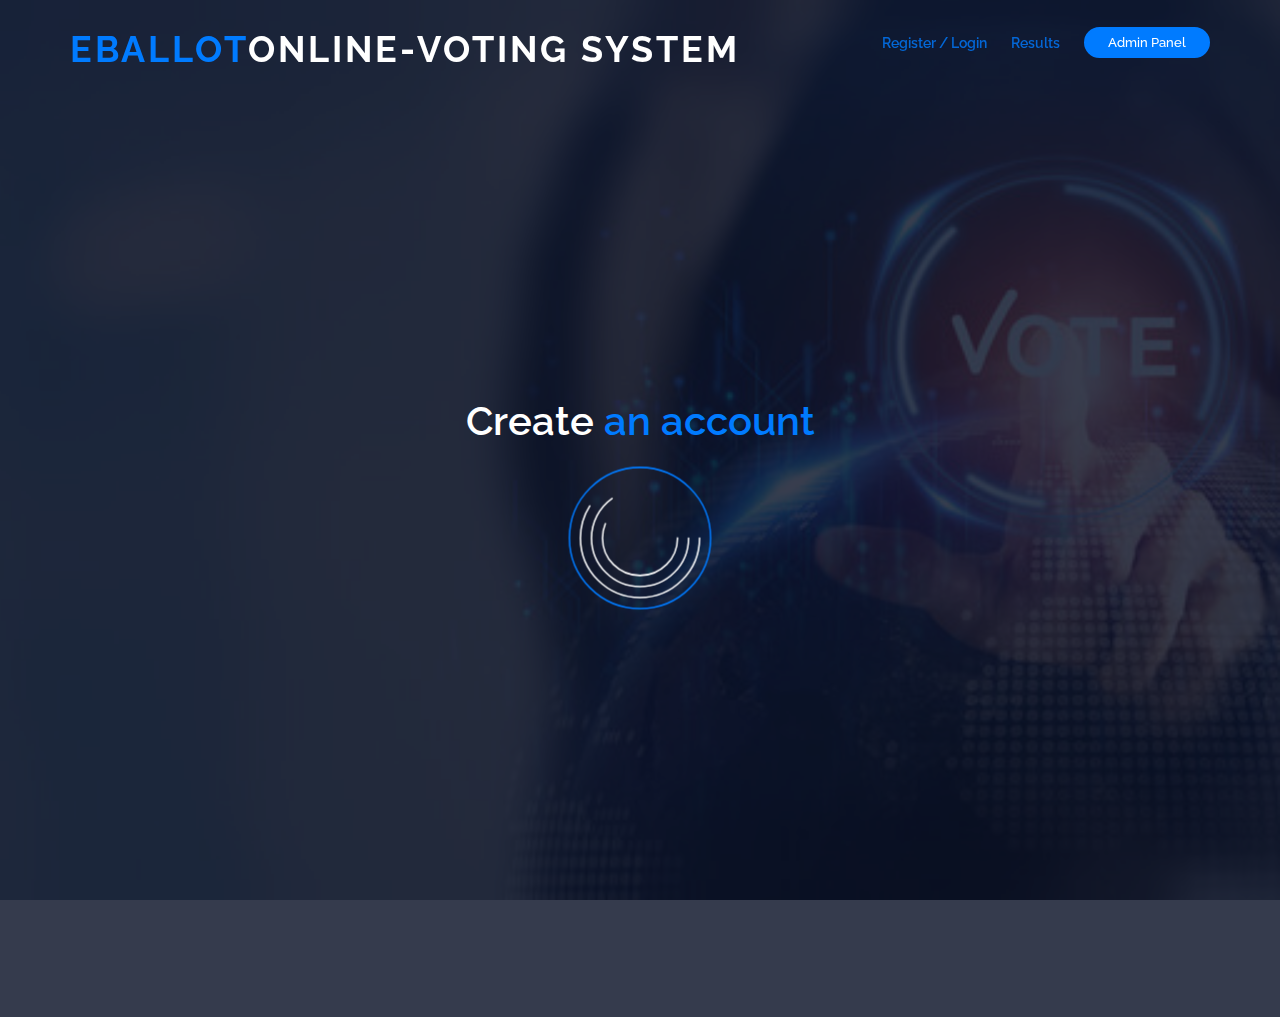
<file: src/index.html>
<!DOCTYPE html>
<html lang="en">
<head>
  <meta charset="utf-8">
  <meta http-equiv="X-UA-Compatible" content="IE=edge">
  <meta name="viewport" content="width=device-width, initial-scale=1">
   
  <title>eBallot</title>

   
  <link href="css/bootstrap.min.css" rel="stylesheet">

   
<link href="images/favicon.png" rel="icon">

  <!-- Google Fonts -->
  <link href="https://fonts.googleapis.com/css?family=Open+Sans:300,300i,400,400i,700,700i|Raleway:300,400,500,700,800" rel="stylesheet">

  <!-- Libraries CSS Files -->
  <link href="others/font-awesome/css/font-awesome.min.css" rel="stylesheet">
  <link href="others/animate/animate.min.css" rel="stylesheet">
  <link href="others/venobox/venobox.css" rel="stylesheet">
  <link href="others/owlcarousel/assets/owl.carousel.min.css" rel="stylesheet">

  <!-- Other Stylesheet File -->
  <link href="css/style.css" rel="stylesheet">

  
</head>
<body>

<!--==========================
   Header
 ============================-->
<header id="header">
  <div class="container">

    <div id="logo" class="pull-left">
       
       <h1><a ><span>eBallot</span>online-voting system</a></h1>
    </div>

    <nav id="nav-menu-container">
      <ul class="nav-menu">
        <li class="reg" class="menu-active"><a href="index.html" >Register / Login</a></li>
        <li class="vot" style="display: none"><a href="vote.html" >Vote</a></li>
        <li ><a href="results.html" >Results</a></li>
        <li class="buy-tickets"><a href="admin.html">Admin Panel</a></li>
      </ul>
    </nav> 
  </div>
</header> 

<!--==========================
  Intro Section
============================-->
<section id="intro">
  <div class="intro-container wow fadeIn">
    <h1 style="text-transform: initial" id="index-text" >Create<span> an account</span></h1>
    <div id="loader">
      <svg class="loader" xmlns="http://www.w3.org/2000/svg" viewBox="0 0 340 340">
        <circle cx="170" cy="170" r="160" stroke="#007bff"/>
        <circle cx="170" cy="170" r="135" stroke="#404041"/>
        <circle cx="170" cy="170" r="110" stroke="#E2007C"/>
        <circle cx="170" cy="170" r="85" stroke="#404041"/>
      </svg>    </div>
    <div id="content" style="display: none; background-color: white; color: black;">


      <form onSubmit="App.addUser(); return false;" >
        <div class="form-row" style="padding-top: 15px">
          <div class="form-group col-md-6">
            <label for="firstName" >First Name</label>
            <input type="text" class="form-control" id="firstName" placeholder="First Name" required>
          </div>
          <div class="form-group col-md-6">
            <label for="lastName">Last Name</label>
            <input type="text" class="form-control" id="lastName" placeholder="Last Name" required>
          </div>
        </div>
        <div class="form-group col-lg-12">
          <label for="idNumber" >ID Number / Passport Number</label>
          <input type="text" class="form-control" id="idNumber" placeholder="ID Number / Passport Number" required>
        </div>
        <div class="form-group col-lg-12">
          <label for="email">Email</label>
          <input type="email" class="form-control" id="email" placeholder="Email Address" required>
        </div>
        <div class="form-group col-lg-12">
          <label for="password">Password</label>
          <input type="password" class="form-control" id="password" placeholder="Password" required>
        </div>
        <button type="submit" class="btn " style="background-color: #f82249; color: white">Register</button>
        <div ><a href="login.html" style="color: black"> Already have an account? Click here to login</a></div>
      </form>
    <a  class="about-btn scrollto" id="accountAddress" class="text-center" style="background-color: #f82249; color: white"></a>
  </div>
  </div>
</section>

 
<script src="https://ajax.googleapis.com/ajax/libs/jquery/1.12.4/jquery.min.js"></script>
<!-- Include all compiled plugins (below), or include individual files as needed -->
<script src="js/bootstrap.min.js"></script>
<script src="js/web3.min.js"></script>
<script src="js/truffle-contract.js"></script>
<script src="js/app.js"></script>

<script src="others/jquery/jquery.min.js"></script>
<script src="others/jquery/jquery-migrate.min.js"></script>
<script src="others/bootstrap/js/bootstrap.bundle.min.js"></script>
<script src="others/easing/easing.min.js"></script>
<script src="others/superfish/hoverIntent.js"></script>
<script src="others/superfish/superfish.min.js"></script>
<script src="others/wow/wow.min.js"></script>
<script src="others/venobox/venobox.min.js"></script>
<script src="others/owlcarousel/owl.carousel.min.js"></script>
<!-- Main Javascript File -->
<script src="js/main.js"></script>
</body>
</html>
</file>
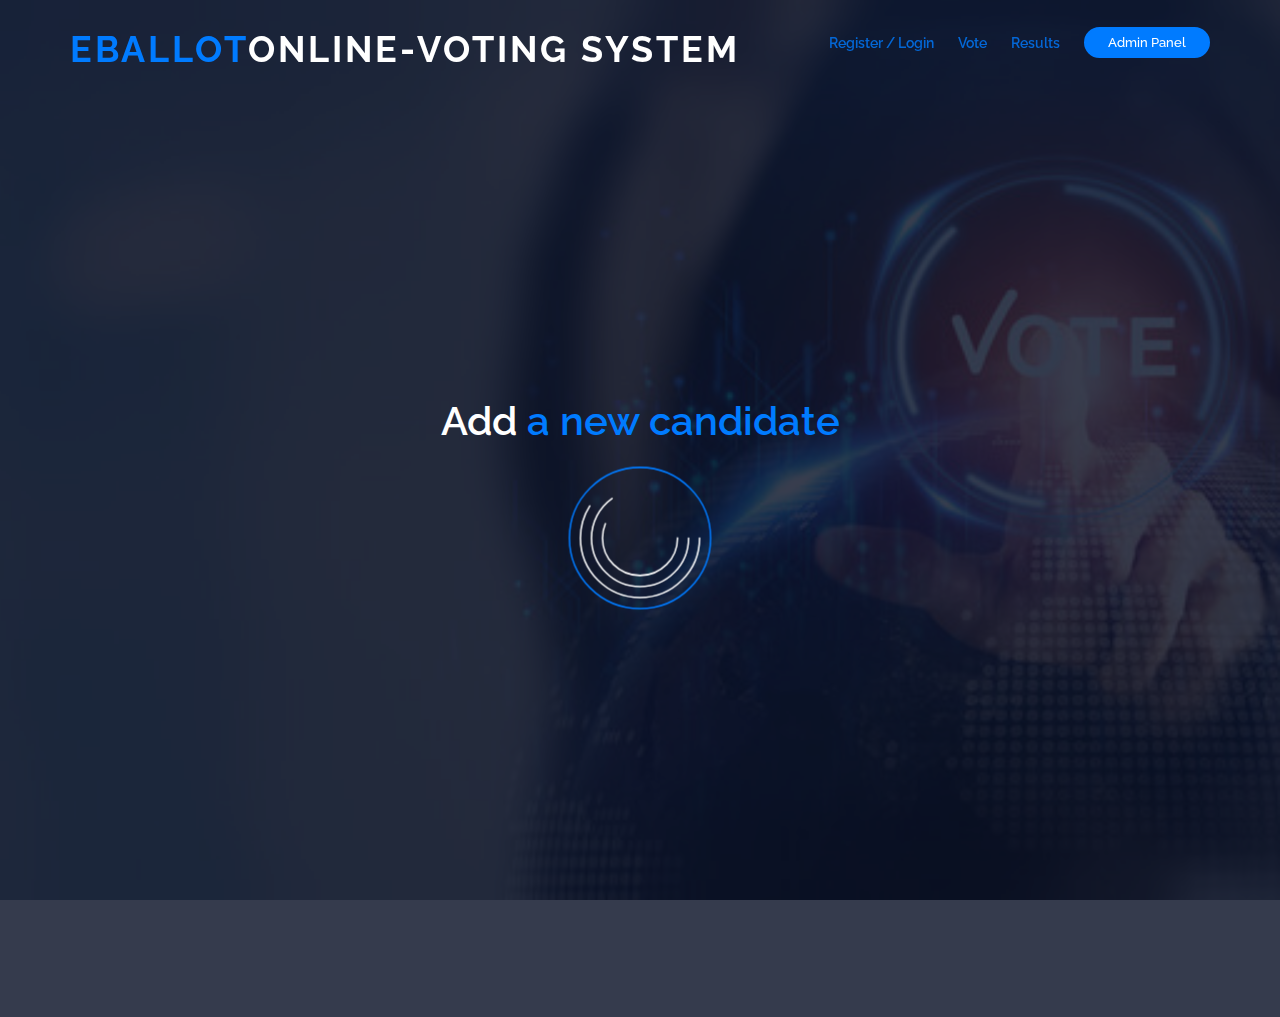
<file: src/addCandidate.html>
<!DOCTYPE html>
<html lang="en">
<head>
    <meta charset="utf-8">
    <meta http-equiv="X-UA-Compatible" content="IE=edge">
    <meta name="viewport" content="width=device-width, initial-scale=1">
    
    <title>eBallot</title>

    <!-- Bootstrap -->
    <link href="css/bootstrap.min.css" rel="stylesheet">

    <!-- Favicons -->
    <link href="images/favicon.png" rel="icon">

    <!-- Google Fonts -->
    <link href="https://fonts.googleapis.com/css?family=Open+Sans:300,300i,400,400i,700,700i|Raleway:300,400,500,700,800" rel="stylesheet">

    <!-- Libraries CSS Files -->
    <link href="others/font-awesome/css/font-awesome.min.css" rel="stylesheet">
    <link href="others/animate/animate.min.css" rel="stylesheet">
    <link href="others/venobox/venobox.css" rel="stylesheet">
    <link href="others/owlcarousel/assets/owl.carousel.min.css" rel="stylesheet">

    <!-- Other Stylesheet File -->
    <link href="css/style.css" rel="stylesheet">

    
</head>
<body>

<!--==========================
   Header
 ============================-->
<header id="header">
    <div class="container">

        <div id="logo" class="pull-left">
             
            <h1><a ><span>eBallot</span>Online-voting system</a></h1>
        </div>

        <nav id="nav-menu-container">
            <ul class="nav-menu">
                <li class="reg" ><a href="index.html" >Register / Login</a></li>
                <li class="vot"><a href="vote.html" >Vote</a></li>
                <li><a href="results.html" >Results</a></li>
                <li class="buy-tickets"><a href="admin.html">Admin Panel</a></li>
            </ul>
        </nav> 
    </div>
</header><!-- #header -->

<!--==========================
  Intro Section
============================-->
<section id="intro">
    <div class="intro-container wow fadeIn">
        <h1 style="text-transform: initial" id="new-candidate" >Add<span> a new candidate</span></h1>
        <div id="loader">
            <svg class="loader" xmlns="http://www.w3.org/2000/svg" viewBox="0 0 340 340">
                <circle cx="170" cy="170" r="160" stroke="#007bff"/>
                <circle cx="170" cy="170" r="135" stroke="#404041"/>
                <circle cx="170" cy="170" r="110" stroke="#E2007C"/>
                <circle cx="170" cy="170" r="85" stroke="#404041"/>
            </svg>    </div>
        <div id="content" style="display: none; background-color: blue; color: black;">

            <form class="addCandidateForm" onSubmit="App.addCandidate(); return false;" >
                <div class="form-row" style="padding-top: 15px">
                    <div class="form-group col-md-6">
                        <label for="CfirstName" >First Name</label>
                        <input type="text" class="form-control" id="CfirstName" placeholder="First Name" required>
                    </div>
                    <div class="form-group col-md-6">
                        <label for="ClastName">Last Name</label>
                        <input type="text" class="form-control" id="ClastName" placeholder="Last Name" required>
                    </div>
                </div>
                <div class="form-group col-lg-12">
                    <label for="CidNumber" >ID Number / Passport Number</label>
                    <input type="text" class="form-control" id="CidNumber" placeholder="ID Number / Passport Number" required>
                </div>
                <button type="submit" class="btn " style="background-color: #f82249; color: white">Add Candidate</button>
            </form>
            <a  class="about-btn scrollto" id="accountAddress" class="text-center" style="background-color: #f82249; color: white"></a>
        </div>
    </div>
</section>

 
<script src="https://ajax.googleapis.com/ajax/libs/jquery/1.12.4/jquery.min.js"></script>
<!-- Include all compiled plugins (below), or include individual files as needed -->
<script src="js/bootstrap.min.js"></script>
<script src="js/web3.min.js"></script>
<script src="js/truffle-contract.js"></script>
<script src="js/app.js"></script>

<script src="others/jquery/jquery.min.js"></script>
<script src="others/jquery/jquery-migrate.min.js"></script>
<script src="others/bootstrap/js/bootstrap.bundle.min.js"></script>
<script src="others/easing/easing.min.js"></script>
<script src="others/superfish/hoverIntent.js"></script>
<script src="others/superfish/superfish.min.js"></script>
<script src="others/wow/wow.min.js"></script>
<script src="others/venobox/venobox.min.js"></script>
<script src="others/owlcarousel/owl.carousel.min.js"></script>
<!-- Main Javascript File -->
<script src="js/main.js"></script>
</body>
</html>
</file>
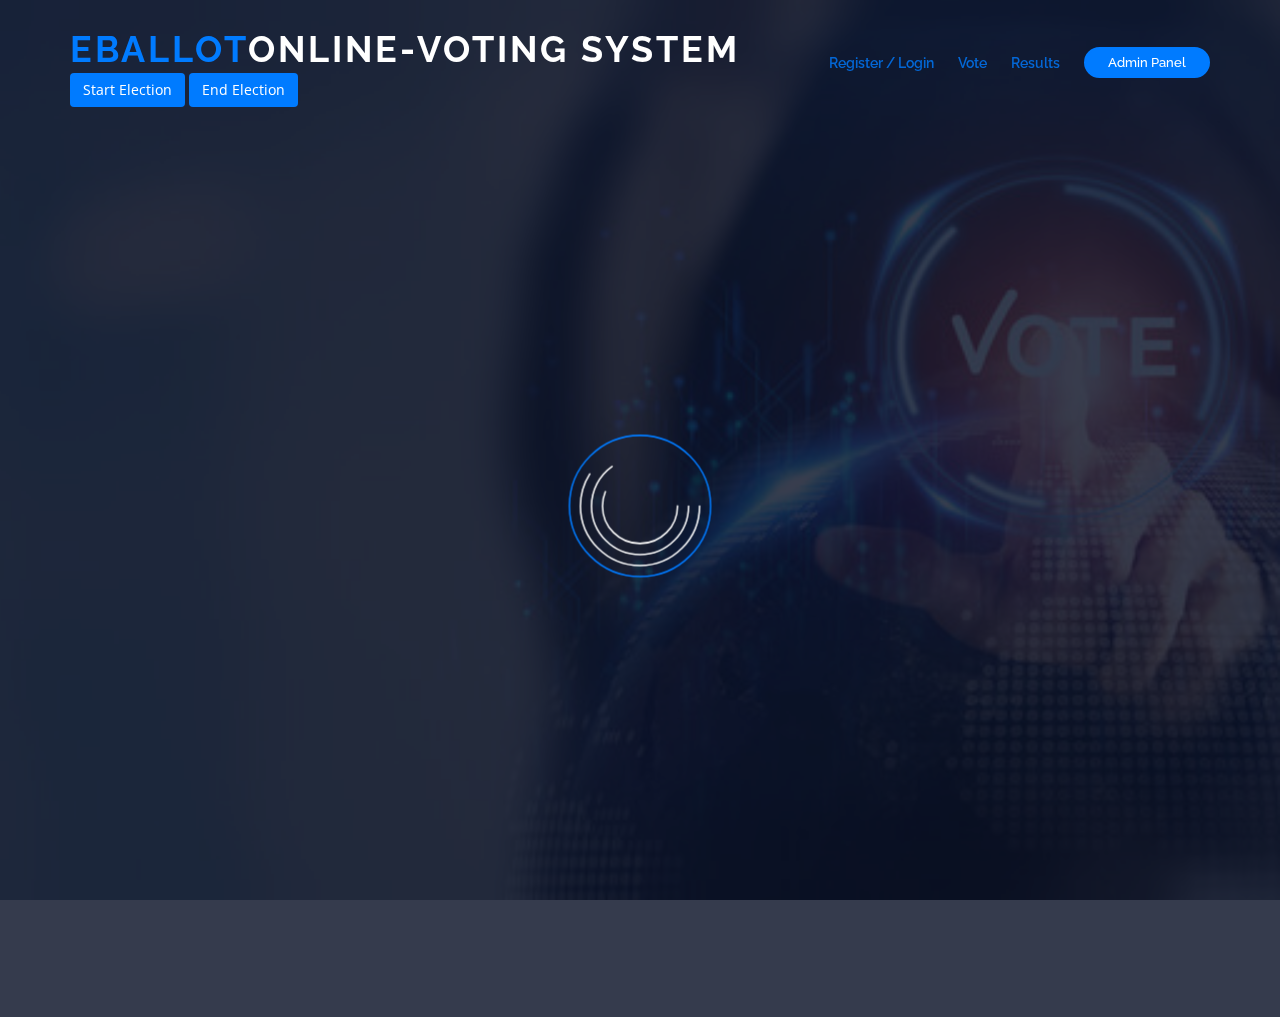
<file: src/admin.html>
<!DOCTYPE html>
<html lang="en">
<head>
    <meta charset="utf-8">
    <meta content="IE=edge" http-equiv="X-UA-Compatible">
    <meta content="width=device-width, initial-scale=1" name="viewport">
    
    <title>eBallot</title>

    <!-- Bootstrap -->
    <link href="css/bootstrap.min.css" rel="stylesheet">

    <!-- Favicons -->
    <link href="images/favicon.png" rel="icon">

    <!-- Google Fonts -->
    <link href="https://fonts.googleapis.com/css?family=Open+Sans:300,300i,400,400i,700,700i|Raleway:300,400,500,700,800" rel="stylesheet">

    
    <link href="others/font-awesome/css/font-awesome.min.css" rel="stylesheet">
    <link href="others/animate/animate.min.css" rel="stylesheet">
    <link href="others/venobox/venobox.css" rel="stylesheet">
    <link href="others/owlcarousel/assets/owl.carousel.min.css" rel="stylesheet">
    <link crossorigin="anonymous" href="https://use.fontawesome.com/releases/v5.8.1/css/all.css" integrity="sha384-50oBUHEmvpQ+1lW4y57PTFmhCaXp0ML5d60M1M7uH2+nqUivzIebhndOJK28anvf" rel="stylesheet">

     
    <link href="css/style.css" rel="stylesheet">

     
</head>
<body>

 
<header id="header">
    <div class="container">

        <div class="pull-left" id="logo">
             
            <h1><a ><span>eBallot</span>online-voting system</a></h1>
                <button type="button" class="btn" style="background-color: #007bff; color: white" onclick="App.startElection(); return false">Start Election</button>
                <button type="button" class="btn" style="background-color: #007bff; color: white" onclick="App.endElection(); return false">End Election</button>
        </div>

        <div class="display">
            <h1 class="display__time-left" style="color: white"></h1>
            <h1 class="display__end-time" style="color: white"></h1>
        </div>

        <nav id="nav-menu-container">
            <ul class="nav-menu">
                <li class="reg" ><a href="index.html" >Register / Login</a></li>
                <li class="vot"><a href="vote.html" >Vote</a></li>
                <li class="res"><a href="results.html" >Results</a></li>
                <li class="buy-tickets"><a href="admin.html">Admin Panel</a>

                </li>
            </ul>
        </nav><!-- #nav-menu-container -->
    </div>
</header><!-- #header -->

<!--==========================
  Intro Section
============================-->
<section id="intro" >
    <div class="intro-container wow fadeIn">
<!--        <h1   style="text-transform: initial">Admin<span> Panel</span></h1>-->
        <div id="loader">
            <svg class="loader" viewBox="0 0 340 340" xmlns="http://www.w3.org/2000/svg">
                <circle cx="170" cy="170" r="160" stroke="#007bff"/>
                <circle cx="170" cy="170" r="135" stroke="#404041"/>
                <circle cx="170" cy="170" r="110" stroke="#E2007C"/>
                <circle cx="170" cy="170" r="85" stroke="#404041"/>
            </svg>    </div>
        <div class="container">
        <div id="content" style="display: none;" >




                <p>Candidates <button type="button" class="btn" style="color: white" onclick="location.href='addCandidate.html';">Add new Candidate</button></p>

                <table class="container table table-sm table-bordered "   style="color: white; width: 600px;">
                    <thead class="thead-dark">
                    <tr>
                        <th scope="col">#</th>
                        <th scope="col">Name</th>
                        <th scope="col">ID / Passport Number</th>
                        <th scope="col">Votes</th>
                    </tr>
                    </thead>
                    <tbody id="candidatesResults">
                    </tbody>
                </table>


                <p >Voters</p>
                <table class="container table table-sm table-bordered "   style="color: white; ">
                    <thead class="thead-dark">
                    <tr >
                        <th scope="col" >Name</th>
                        <th scope="col">ID / Passport Number</th>
                        <th scope="col">Email</th>
                        <th scope="col">Address</th>
                    </tr>
                    </thead>
                    <tbody id="voterz">
                    </tbody>
                </table>




            <a  class="about-btn scrollto" class="text-center" id="accountAddress"></a>
        </div>
    </div>
    </div>
</section>


<script src="https://ajax.googleapis.com/ajax/libs/jquery/1.12.4/jquery.min.js"></script>
 
<script src="js/bootstrap.min.js"></script>
<script src="js/web3.min.js"></script>
<script src="js/truffle-contract.js"></script>
<script src="js/app.js"></script>

<script src="others/jquery/jquery.min.js"></script>
<script src="others/jquery/jquery-migrate.min.js"></script>
<script src="others/bootstrap/js/bootstrap.bundle.min.js"></script>
<script src="others/easing/easing.min.js"></script>
<script src="others/superfish/hoverIntent.js"></script>
<script src="others/superfish/superfish.min.js"></script>
<script src="others/wow/wow.min.js"></script>
<script src="others/venobox/venobox.min.js"></script>
<script src="others/owlcarousel/owl.carousel.min.js"></script>
<!-- Main Javascript File -->
<script src="js/main.js"></script>
<script src="js/countdown.js"></script>
</body>
</html>
</file>
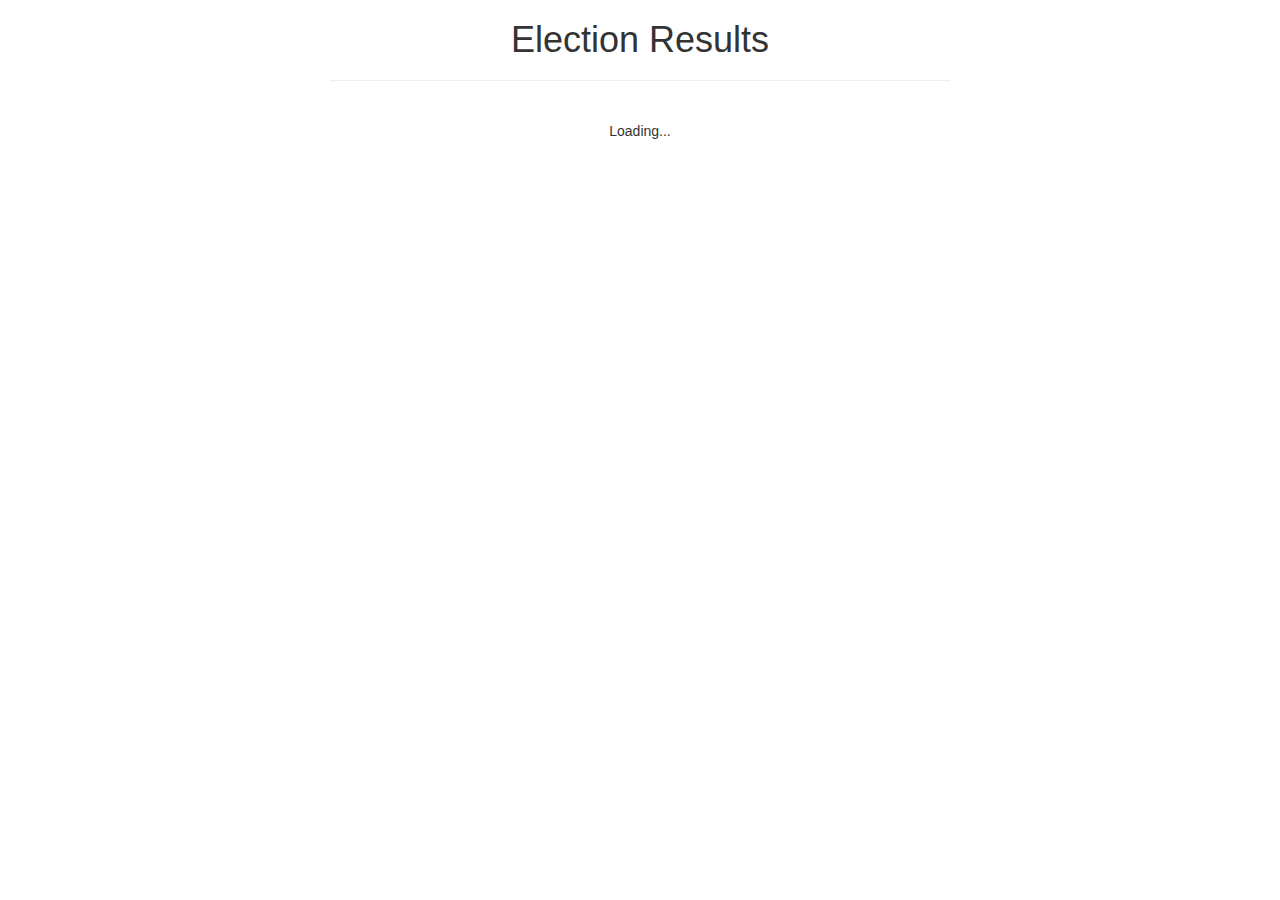
<file: src/index2.html>
<!DOCTYPE html>
<html lang="en">
<head>
  <meta charset="utf-8">
  <meta http-equiv="X-UA-Compatible" content="IE=edge">
  <meta name="viewport" content="width=device-width, initial-scale=1">
   
  <title>Election Results</title>

  <!-- Bootstrap -->
  <link href="css/bootstrap.min.css" rel="stylesheet">

  
</head>
<body>
<div class="container" style="width: 650px;">
  <div class="row">
    <div class="col-lg-12">
      <h1 class="text-center">Election Results</h1>
      <hr/>
      <br/>
      <div id="loader">
        <p class="text-center">Loading...</p>
      </div>
      <div id="content" style="display: none;">
        <table class="table">
          <thead>
          <tr>
            <th scope="col">#</th>
            <th scope="col">Name</th>
            <th scope="col">Votes</th>
          </tr>
          </thead>
          <tbody id="candidatesResults">
          </tbody>
        </table>
        <hr/>
        <form onSubmit="App.castVote(); return false;">
          <div class="form-group">
            <label for="candidatesSelect">Select Candidate</label>
            <select class="form-control" id="candidatesSelect">
            </select>
          </div>
          <button type="submit" class="btn btn-primary">Vote</button>
          <hr />
        </form>
        <p id="accountAddress" class="text-center"></p>
      </div>
    </div>
  </div>
</div>

 
<script src="https://ajax.googleapis.com/ajax/libs/jquery/1.12.4/jquery.min.js"></script>
<!-- Include all compiled plugins (below), or include individual files as needed -->
<script src="js/bootstrap.min.js"></script>
<script src="js/web3.min.js"></script>
<script src="js/truffle-contract.js"></script>
<script src="js/app.js"></script>
</body>
</html>
</file>
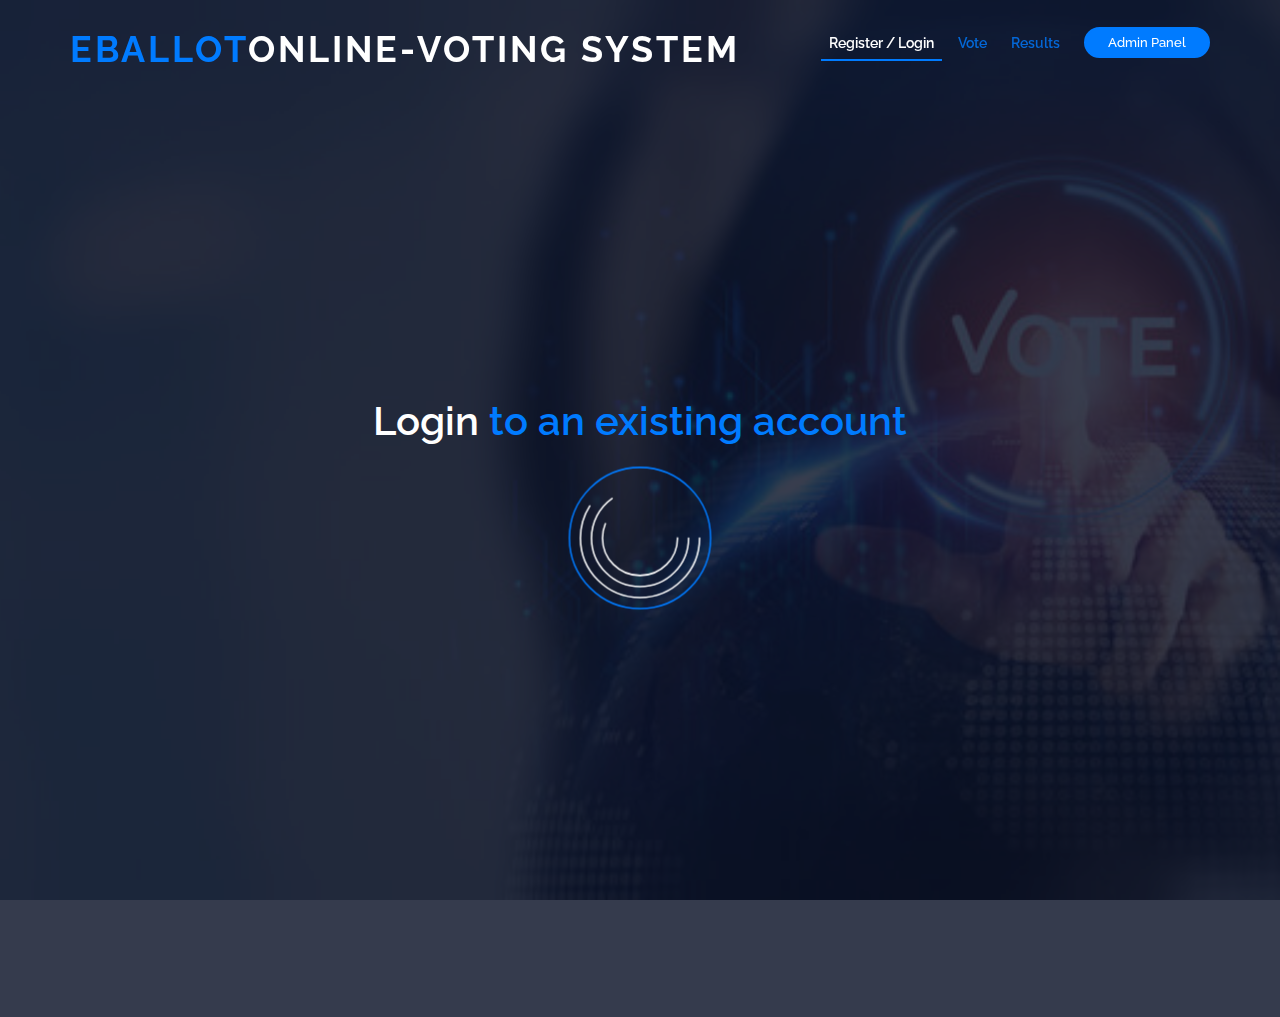
<file: src/login.html>
<!DOCTYPE html>
<html lang="en">
<head>
    <meta charset="utf-8">
    <meta http-equiv="X-UA-Compatible" content="IE=edge">
    <meta name="viewport" content="width=device-width, initial-scale=1">
     
    <title>eBallot</title>

    <!-- Bootstrap -->
    <link href="css/bootstrap.min.css" rel="stylesheet">

    <!-- Favicons -->
    <link href="images/favicon.png" rel="icon">

    <!-- Google Fonts -->
    <link href="https://fonts.googleapis.com/css?family=Open+Sans:300,300i,400,400i,700,700i|Raleway:300,400,500,700,800" rel="stylesheet">

    <!-- Libraries CSS Files -->
    <link href="others/font-awesome/css/font-awesome.min.css" rel="stylesheet">
    <link href="others/animate/animate.min.css" rel="stylesheet">
    <link href="others/venobox/venobox.css" rel="stylesheet">
    <link href="others/owlcarousel/assets/owl.carousel.min.css" rel="stylesheet">

    <!-- Other Stylesheet File -->
    <link href="css/style.css" rel="stylesheet">

    
</head>
<body>

<!--==========================
   Header
 ============================-->
<header id="header">
    <div class="container">

        <div id="logo" class="pull-left">
             
            <h1><a ><span>eBallot</span>online-voting system</a></h1>
        </div>

        <nav id="nav-menu-container">
            <ul class="nav-menu">
                <li class="menu-active" class="reg"><a href="index.html" >Register / Login</a></li>
                <li class="vot" ><a href="vote.html" >Vote</a></li>
                <li><a href="results.html" >Results</a></li>
                <li class="buy-tickets"><a href="admin.html">Admin Panel</a></li>
            </ul>
        </nav><!-- #nav-menu-container -->
    </div>
</header><!-- #header -->

<!--==========================
  Intro Section
============================-->
<section id="intro">
    <div class="intro-container wow fadeIn">
        <h1 style="text-transform: initial" class= >Login<span> to an existing account</span></h1>
        <div id="loader">
            <svg class="loader" xmlns="http://www.w3.org/2000/svg" viewBox="0 0 340 340">
                <circle cx="170" cy="170" r="160" stroke="#007bff"/>
                <circle cx="170" cy="170" r="135" stroke="#404041"/>
                <circle cx="170" cy="170" r="110" stroke="#E2007C"/>
                <circle cx="170" cy="170" r="85" stroke="#404041"/>
            </svg>    </div>
        <div id="content" style="display: none; background-color: white; color: black;">
            <form onSubmit="App.login(); return false;">
                <div class="form-group col-lg-12" style="padding-top: 15px">
                    <label for="lidNumber" >ID Number / Passport Number</label>
                    <input type="text" class="form-control" id="lidNumber" placeholder="ID Number / Passport Number" >
                </div>
                <div class="form-group col-lg-12">
                    <label for="lpassword">Password</label>
                    <input type="password" class="form-control" id="lpassword" placeholder="Password" >
                </div>
                <button type="submit" class="btn " style="background-color: #f82249; color: white"> <a style="color: white"> Login</a></button>
            </form>
            <a  class="about-btn scrollto" id="accountAddress" class="text-center" style="background-color: #f82249; color: white"></a>
        </div>
    </div>
</section>

<!-- jQuery (necessary for Bootstrap's JavaScript plugins) -->
<script src="https://ajax.googleapis.com/ajax/libs/jquery/1.12.4/jquery.min.js"></script>
<!-- Include all compiled plugins (below), or include individual files as needed -->
<script src="js/bootstrap.min.js"></script>
<script src="js/web3.min.js"></script>
<script src="js/truffle-contract.js"></script>
<script src="js/app.js"></script>

<script src="others/jquery/jquery.min.js"></script>
<script src="others/jquery/jquery-migrate.min.js"></script>
<script src="others/bootstrap/js/bootstrap.bundle.min.js"></script>
<script src="others/easing/easing.min.js"></script>
<script src="others/superfish/hoverIntent.js"></script>
<script src="others/superfish/superfish.min.js"></script>
<script src="others/wow/wow.min.js"></script>
<script src="others/venobox/venobox.min.js"></script>
<script src="others/owlcarousel/owl.carousel.min.js"></script>
<!-- Main Javascript File -->
<script src="js/main.js"></script>
</body>
</html>
</file>
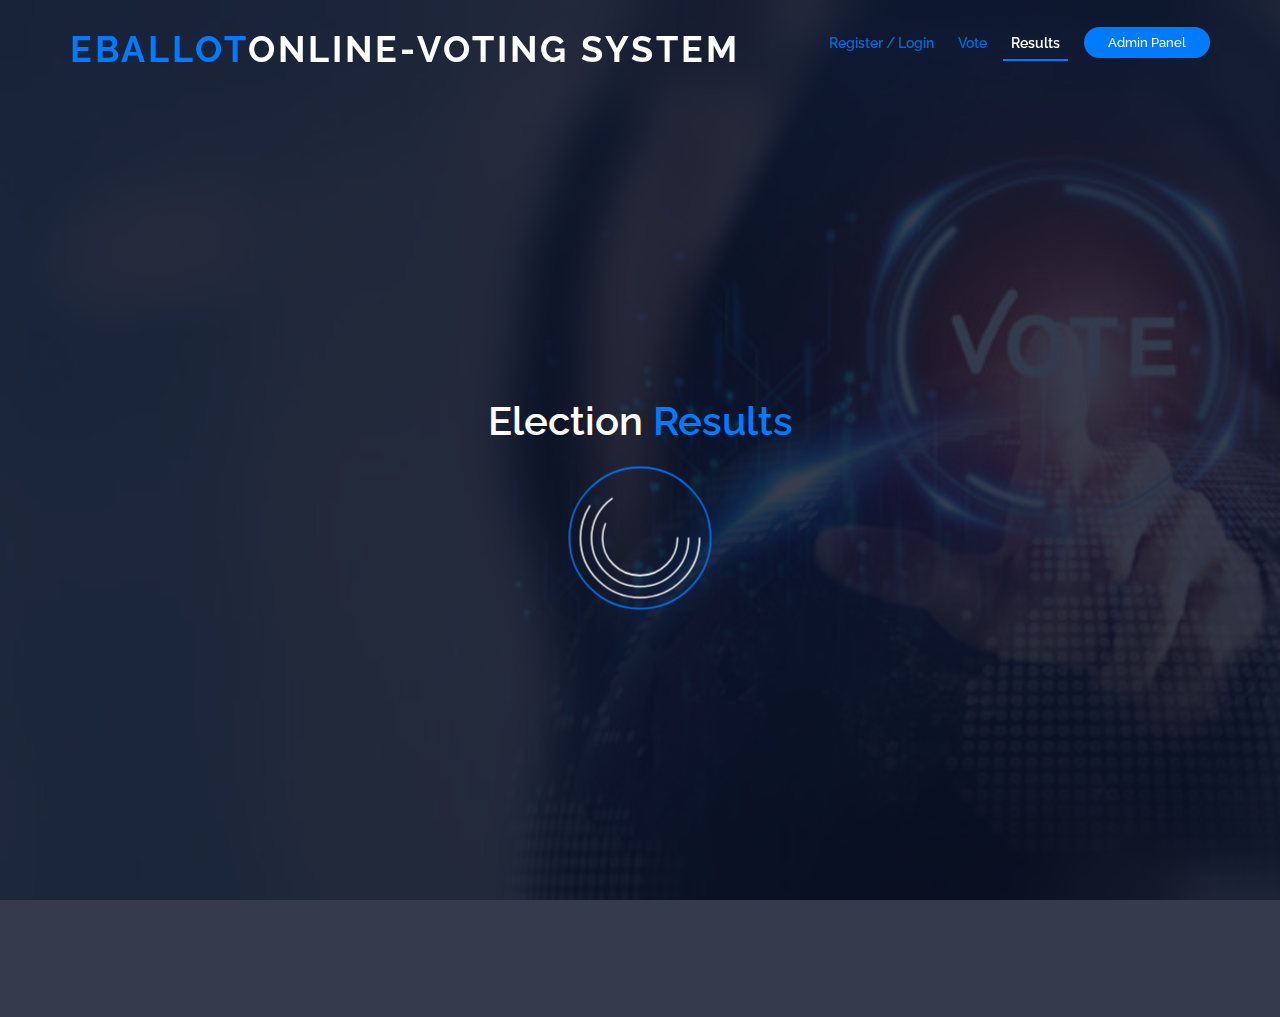
<file: src/results.html>
<!DOCTYPE html>
<html lang="en">
<head>
    <meta charset="utf-8">
    <meta http-equiv="X-UA-Compatible" content="IE=edge">
    <meta name="viewport" content="width=device-width, initial-scale=1">
     
    <title>eBallot</title>

    <!-- Bootstrap -->
    <link href="css/bootstrap.min.css" rel="stylesheet">

    <!-- Favicons -->
    <link href="images/favicon.png" rel="icon">

    <!-- Google Fonts -->
    <link href="https://fonts.googleapis.com/css?family=Open+Sans:300,300i,400,400i,700,700i|Raleway:300,400,500,700,800" rel="stylesheet">

    <!-- Libraries CSS Files -->
    <link href="others/font-awesome/css/font-awesome.min.css" rel="stylesheet">
    <link href="others/animate/animate.min.css" rel="stylesheet">
    <link href="others/venobox/venobox.css" rel="stylesheet">
    <link href="others/owlcarousel/assets/owl.carousel.min.css" rel="stylesheet">

    <!-- Other Stylesheet File -->
    <link href="css/style.css" rel="stylesheet">

    
</head>
<body>

<!--==========================
   Header
 ============================-->
<header id="header">
    <div class="container">

        <div id="logo" class="pull-left">
             
            <h1><a ><span>eBallot</span>online-voting system</a></h1>
        </div>

        <nav id="nav-menu-container">
            <ul class="nav-menu">
                <li class="reg" ><a href="index.html" >Register / Login</a></li>
                <li class="vot" ><a href="vote.html" >Vote</a></li>
                <li class="menu-active" ><a href="results.html" >Results</a></li>
                <li class="buy-tickets"><a href="admin.html">Admin Panel</a></li>
            </ul>
        </nav><!-- #nav-menu-container -->
    </div>
</header><!-- #header -->

<!--==========================
  Intro Section
============================-->
<section id="intro">
    <div class="intro-container wow fadeIn">
        <h1 style="text-transform: initial"  id="result-text">Election<span> Results</span></h1>
        <div id="loader">
            <svg class="loader" xmlns="http://www.w3.org/2000/svg" viewBox="0 0 340 340">
                <circle cx="170" cy="170" r="160" stroke="#007bff"/>
                <circle cx="170" cy="170" r="135" stroke="#404041"/>
                <circle cx="170" cy="170" r="110" stroke="#E2007C"/>
                <circle cx="170" cy="170" r="85" stroke="#404041"/>
            </svg>    </div>
        <div id="content" style="display: none;">
            <table class="container table table-sm table-bordered "   style="color: white; width: 600px;">
                <thead class="thead-dark">
                <tr>
                    <th scope="col">#</th>
                    <th scope="col">Name</th>
                    <th scope="col">ID / Passport Number</th>
                    <th scope="col">Votes</th>
                </tr>
                </thead>
                <tbody id="candidatesResults">
                </tbody>
            </table>
            <div id="votedFor"></div>

            <a  class="about-btn scrollto" id="accountAddress" class="text-center"></a>
        </div>
    </div>
</section>

 
<script src="https://ajax.googleapis.com/ajax/libs/jquery/1.12.4/jquery.min.js"></script>
<!-- Include all compiled plugins (below), or include individual files as needed -->
<script src="js/bootstrap.min.js"></script>
<script src="js/web3.min.js"></script>
<script src="js/truffle-contract.js"></script>
<script src="js/app.js"></script>

<script src="others/jquery/jquery.min.js"></script>
<script src="others/jquery/jquery-migrate.min.js"></script>
<script src="others/bootstrap/js/bootstrap.bundle.min.js"></script>
<script src="others/easing/easing.min.js"></script>
<script src="others/superfish/hoverIntent.js"></script>
<script src="others/superfish/superfish.min.js"></script>
<script src="others/wow/wow.min.js"></script>
<script src="others/venobox/venobox.min.js"></script>
<script src="others/owlcarousel/owl.carousel.min.js"></script>
<!-- Main Javascript File -->
<script src="js/main.js"></script>
</body>
</html>
</file>
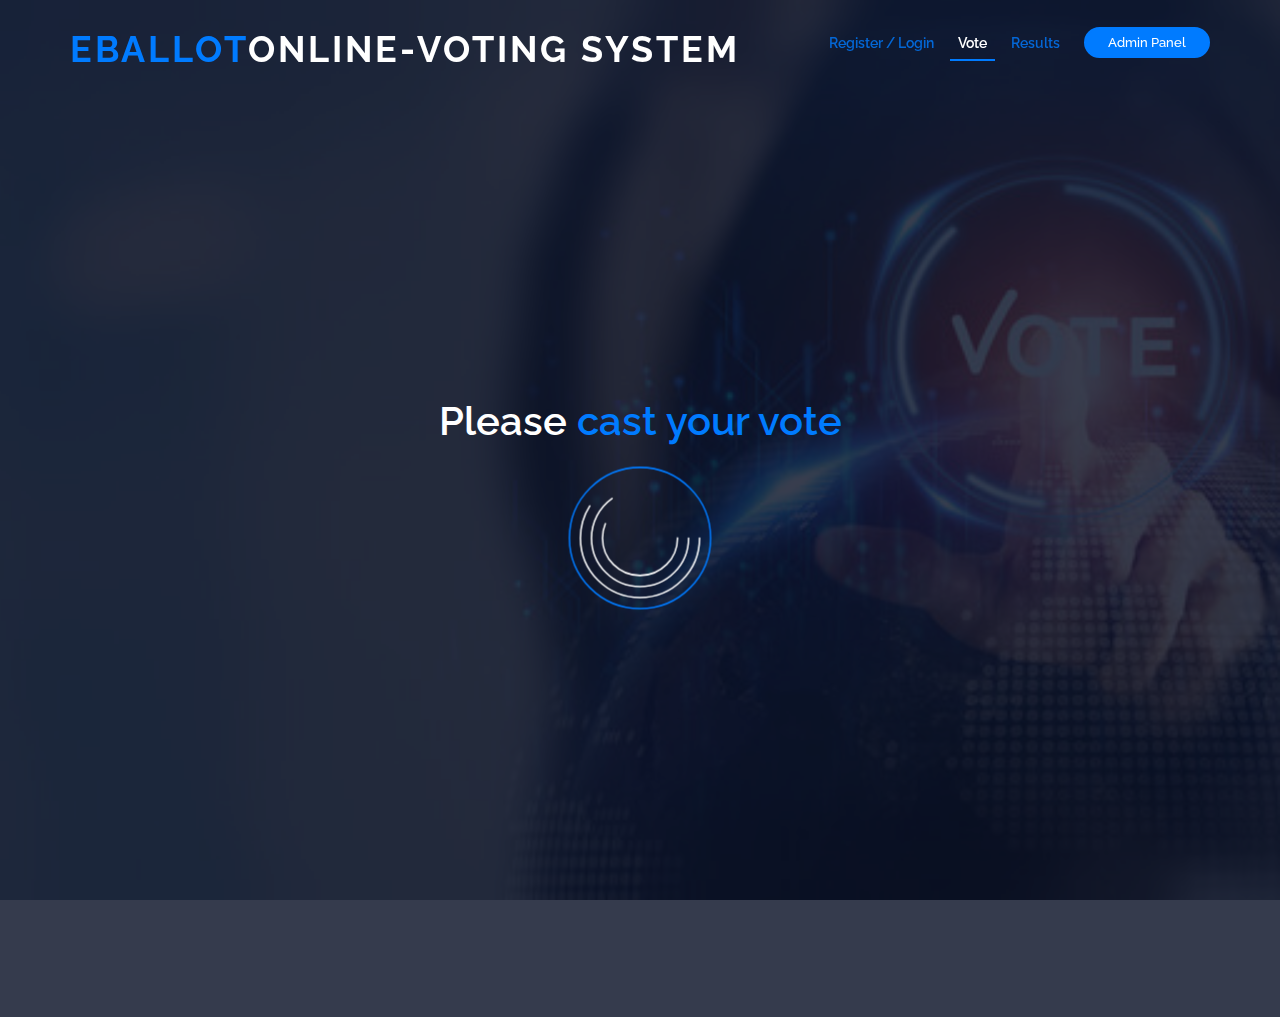
<file: src/vote.html>
<!DOCTYPE html>
<html lang="en">
<head>
    <meta charset="utf-8">
    <meta http-equiv="X-UA-Compatible" content="IE=edge">
    <meta name="viewport" content="width=device-width, initial-scale=1">
     
    <title>eBallot</title>

    <!-- Bootstrap -->
    <link href="css/bootstrap.min.css" rel="stylesheet">

    <!-- Favicons -->
    <link href="images/favicon.png" rel="icon">

    <!-- Google Fonts -->
    <link href="https://fonts.googleapis.com/css?family=Open+Sans:300,300i,400,400i,700,700i|Raleway:300,400,500,700,800" rel="stylesheet">

    <!-- Libraries CSS Files -->
    <link href="others/font-awesome/css/font-awesome.min.css" rel="stylesheet">
    <link href="others/animate/animate.min.css" rel="stylesheet">
    <link href="others/venobox/venobox.css" rel="stylesheet">
    <link href="others/owlcarousel/assets/owl.carousel.min.css" rel="stylesheet">

    <!-- Other Stylesheet File -->
    <link href="css/style.css" rel="stylesheet">

     
</head>
<body>

<!--==========================
   Header
 ============================-->
<header id="header">
    <div class="container">

        <div id="logo" class="pull-left">
             
            <h1><a ><span>eBallot</span>online-voting system</a></h1>
        </div>

        <nav id="nav-menu-container">
            <ul class="nav-menu">
                <li class="reg" ><a href="index.html" >Register / Login</a></li>
                <li class="menu-active" class="vot"><a href="vote.html" >Vote</a></li>
                <li><a href="results.html" >Results</a></li>
                <li class="buy-tickets"> <a href="admin.html">Admin Panel</a></li>
            </ul>
        </nav><!-- #nav-menu-container -->
    </div>
</header><!-- #header -->

<!--==========================
  Intro Section
============================-->
<section id="intro">
    <div class="intro-container wow fadeIn">
        <h1 style="text-transform: initial" id="vote-text">Please<span> cast your vote</span></h1>
        <div id="loader">
            <svg class="loader" xmlns="http://www.w3.org/2000/svg" viewBox="0 0 340 340">
                <circle cx="170" cy="170" r="160" stroke="#007bff"/>
                <circle cx="170" cy="170" r="135" stroke="#404041"/>
                <circle cx="170" cy="170" r="110" stroke="#E2007C"/>
                <circle cx="170" cy="170" r="85" stroke="#404041"/>
            </svg>    </div>
        <div id="content" style="display: none;">
            <table class="container table table-sm table-bordered "   style="color: white; width: 600px;">
                <thead class="thead-dark">
                <tr>
                    <th scope="col">#</th>
                    <th scope="col">Name</th>
                    <th scope="col">ID / Passport Number</th>
                    <th scope="col">Votes</th>
                </tr>
                </thead>
                <tbody id="candidatesResults">
                </tbody>
            </table>

            <form onSubmit="App.castVote(); return false;">
                <div class="form-group">
                    <label for="candidatesSelect" style="color: white; font-size: 25px">Select Candidate</label>
                    <select class="form-control btn-sm " id="candidatesSelect" style=" align-content: center">
                    </select>
                </div>
                <button type="submit" class="btn " style="background-color: #f82249; color: white">Vote</button>
            </form>
            <a  class="about-btn scrollto" id="accountAddress" class="text-center"></a>
        </div>
    </div>
</section>

<!-- jQuery (necessary for Bootstrap's JavaScript plugins) -->
<script src="https://ajax.googleapis.com/ajax/libs/jquery/1.12.4/jquery.min.js"></script>
<!-- Include all compiled plugins (below), or include individual files as needed -->
<script src="js/bootstrap.min.js"></script>
<script src="js/web3.min.js"></script>
<script src="js/truffle-contract.js"></script>
<script src="js/app.js"></script>

<script src="others/jquery/jquery.min.js"></script>
<script src="others/jquery/jquery-migrate.min.js"></script>
<script src="others/bootstrap/js/bootstrap.bundle.min.js"></script>
<script src="others/easing/easing.min.js"></script>
<script src="others/superfish/hoverIntent.js"></script>
<script src="others/superfish/superfish.min.js"></script>
<script src="others/wow/wow.min.js"></script>
<script src="others/venobox/venobox.min.js"></script>
<script src="others/owlcarousel/owl.carousel.min.js"></script>
<!-- Main Javascript File -->
<script src="js/main.js"></script>
</body>
</html>
</file>
<file: src/others/venobox/venobox.css>
/* ------ venobox.css --------*/
.vbox-overlay *, .vbox-overlay *:before, .vbox-overlay *:after{
    -webkit-backface-visibility: hidden;
    -webkit-box-sizing:border-box;
    -moz-box-sizing:border-box;
    box-sizing:border-box;
}
.vbox-overlay * { 
    -webkit-backface-visibility: visible;
    backface-visibility: visible;
}
.vbox-overlay{
    display: -webkit-flex;
    display: flex;
    -webkit-flex-direction: column;
    flex-direction: column;
    -webkit-justify-content: center;
    justify-content: center;
    -webkit-align-items: center;
    align-items: center;
    position: fixed;
    left: 0;
    top: 0;
    bottom: 0;
    right: 0;
    z-index: 1040;
    -webkit-transform:translateZ(1000px);
    transform: translateZ(1000px);
    transform-style: preserve-3d;
}

/* ----- navigation ----- */
.vbox-title{
    width: 100%;
    height: 40px;
    float: left;
    text-align: center;
    line-height: 28px;
    font-size: 12px;
    padding: 6px 40px;
    overflow: hidden;
    position: fixed;
    display: none;
    left: 0;
    z-index: 1050;
}
.vbox-close{
    cursor: pointer;
    position: fixed;
    top: 15px;
    right: 15px;
    width: 48px;
    height: 48px;
    display: block;
    background-position:10px center;
    overflow: hidden;
    font-size: 48px;
    line-height: 1;
    text-align: center;
    z-index: 1050;
}
.vbox-num{
    cursor: pointer;
    position: fixed;
    left: 0;
    height: 40px;
    display: block;
    overflow: hidden;
    line-height: 28px;
    font-size: 12px;
    padding: 6px 10px;
    display: none;
    z-index: 1050;
}
/* ----- navigation ARROWS ----- */
.vbox-next, .vbox-prev{
    position: fixed;
    top: 50%;
    margin-top: -15px;
    overflow: hidden;
    cursor: pointer;
    display: block;
    width: 45px;
    height: 45px;
    z-index: 1050;
}
.vbox-next span, .vbox-prev span{
    position: relative;
    width: 20px;
    height: 20px;
    border: 2px solid transparent;
    border-top-color: #B6B6B6;
    border-right-color: #B6B6B6;
    text-indent: -100px;
    position: absolute;
    top: 8px;
    display: block;
}
.vbox-prev{
    left: 15px;
}
.vbox-next{
    right: 30px;
}
.vbox-prev span{
    left: 10px;
    -ms-transform: rotate(-135deg);
    -webkit-transform: rotate(-135deg);
    transform: rotate(-135deg);
}
.vbox-next span{
    -ms-transform: rotate(45deg);
    -webkit-transform: rotate(45deg);
    transform: rotate(45deg);
    right: 10px;
}
/* ------- inline window ------ */
.vbox-inline{
    width: 420px;
    height: 315px;
    height: 70vh;
    padding: 10px;
    background: #fff;
    margin: 0 auto;
    overflow: auto;
    text-align: left;
}
/* ------- Video & iFrames window ------ */
.venoframe{
    max-width: 100%;
    width: 100%;
    border: none;
    width: 100%;
    height: 260px;
    height: 70vh;
}
.venoframe.vbvid{
    height: 260px;
}
@media (min-width: 768px) {
    .venoframe, .vbox-inline{
        width: 90%;
        height: 360px;
        height: 70vh;
    }
    .venoframe.vbvid{
        width: 640px;
        height: 360px;
    }
}
@media (min-width: 992px) {
    .venoframe, .vbox-inline{
        max-width: 1200px;
        width: 80%;
        height: 540px;
        height: 70vh;
    }
    .venoframe.vbvid{
        width: 960px;
        height: 540px;
    }
}
/* 
Please do NOT edit this part! 
or at least read this note: http://i.imgur.com/7C0ws9e.gif
*/
.vbox-open{
    overflow: hidden;
}
.vbox-container{
    position: absolute;
    left: 0;
    right: 0;
    top: 0;
    bottom: 0;
    overflow-x: hidden;
    overflow-y: auto;
    overflow-scrolling: touch;
    -webkit-overflow-scrolling: touch;
    z-index: 20;
    max-height: 100%;

}

.vbox-content{
    text-align: center;
    float: left;
    width: 100%;
    position: relative;
    overflow: hidden;
    padding: 20px 10px;
}
.vbox-container img{
    max-width: 100%;
    height: auto;
}
.figlio{
    max-width: 100%;
    text-align: initial;
    border: 8px solid rgba(255, 255, 255, 0.4);
}
img.figlio{
    -webkit-user-select: none;
-khtml-user-select: none;
-moz-user-select: none;
-o-user-select: none;
user-select: none;
}
.vbox-content.swipe-left{
    margin-left: -200px !important;
}
.vbox-content.swipe-right{
    margin-left: 200px !important;
}
.animated{
    webkit-transition: margin 300ms ease-out;
    transition: margin 300ms ease-out;
}
.animate-in{
    opacity: 1;
}
.animate-out{
    opacity: 0;
}
/* ---------- preloader ----------
 * SPINKIT 
 * http://tobiasahlin.com/spinkit/
-------------------------------- */
.sk-double-bounce,.sk-rotating-plane{width:40px;height:40px;margin:40px auto}.sk-rotating-plane{background-color:#333;-webkit-animation:sk-rotatePlane 1.2s infinite ease-in-out;animation:sk-rotatePlane 1.2s infinite ease-in-out}@-webkit-keyframes sk-rotatePlane{0%{-webkit-transform:perspective(120px) rotateX(0) rotateY(0);transform:perspective(120px) rotateX(0) rotateY(0)}50%{-webkit-transform:perspective(120px) rotateX(-180.1deg) rotateY(0);transform:perspective(120px) rotateX(-180.1deg) rotateY(0)}100%{-webkit-transform:perspective(120px) rotateX(-180deg) rotateY(-179.9deg);transform:perspective(120px) rotateX(-180deg) rotateY(-179.9deg)}}@keyframes sk-rotatePlane{0%{-webkit-transform:perspective(120px) rotateX(0) rotateY(0);transform:perspective(120px) rotateX(0) rotateY(0)}50%{-webkit-transform:perspective(120px) rotateX(-180.1deg) rotateY(0);transform:perspective(120px) rotateX(-180.1deg) rotateY(0)}100%{-webkit-transform:perspective(120px) rotateX(-180deg) rotateY(-179.9deg);transform:perspective(120px) rotateX(-180deg) rotateY(-179.9deg)}}.sk-double-bounce{position:relative}.sk-double-bounce .sk-child{width:100%;height:100%;border-radius:50%;background-color:#333;opacity:.6;position:absolute;top:0;left:0;-webkit-animation:sk-doubleBounce 2s infinite ease-in-out;animation:sk-doubleBounce 2s infinite ease-in-out}.sk-chasing-dots .sk-child,.sk-spinner-pulse,.sk-three-bounce .sk-child{background-color:#333;border-radius:100%}.sk-double-bounce .sk-double-bounce2{-webkit-animation-delay:-1s;animation-delay:-1s}@-webkit-keyframes sk-doubleBounce{0%,100%{-webkit-transform:scale(0);transform:scale(0)}50%{-webkit-transform:scale(1);transform:scale(1)}}@keyframes sk-doubleBounce{0%,100%{-webkit-transform:scale(0);transform:scale(0)}50%{-webkit-transform:scale(1);transform:scale(1)}}.sk-wave{margin:40px auto;width:50px;height:40px;text-align:center;font-size:10px}.sk-wave .sk-rect{background-color:#333;height:100%;width:6px;display:inline-block;-webkit-animation:sk-waveStretchDelay 1.2s infinite ease-in-out;animation:sk-waveStretchDelay 1.2s infinite ease-in-out}.sk-wave .sk-rect1{-webkit-animation-delay:-1.2s;animation-delay:-1.2s}.sk-wave .sk-rect2{-webkit-animation-delay:-1.1s;animation-delay:-1.1s}.sk-wave .sk-rect3{-webkit-animation-delay:-1s;animation-delay:-1s}.sk-wave .sk-rect4{-webkit-animation-delay:-.9s;animation-delay:-.9s}.sk-wave .sk-rect5{-webkit-animation-delay:-.8s;animation-delay:-.8s}@-webkit-keyframes sk-waveStretchDelay{0%,100%,40%{-webkit-transform:scaleY(.4);transform:scaleY(.4)}20%{-webkit-transform:scaleY(1);transform:scaleY(1)}}@keyframes sk-waveStretchDelay{0%,100%,40%{-webkit-transform:scaleY(.4);transform:scaleY(.4)}20%{-webkit-transform:scaleY(1);transform:scaleY(1)}}.sk-wandering-cubes{margin:40px auto;width:40px;height:40px;position:relative}.sk-wandering-cubes .sk-cube{background-color:#333;width:10px;height:10px;position:absolute;top:0;left:0;-webkit-animation:sk-wanderingCube 1.8s ease-in-out -1.8s infinite both;animation:sk-wanderingCube 1.8s ease-in-out -1.8s infinite both}.sk-chasing-dots,.sk-spinner-pulse{width:40px;height:40px;margin:40px auto}.sk-wandering-cubes .sk-cube2{-webkit-animation-delay:-.9s;animation-delay:-.9s}@-webkit-keyframes sk-wanderingCube{0%{-webkit-transform:rotate(0);transform:rotate(0)}25%{-webkit-transform:translateX(30px) rotate(-90deg) scale(.5);transform:translateX(30px) rotate(-90deg) scale(.5)}50%{-webkit-transform:translateX(30px) translateY(30px) rotate(-179deg);transform:translateX(30px) translateY(30px) rotate(-179deg)}50.1%{-webkit-transform:translateX(30px) translateY(30px) rotate(-180deg);transform:translateX(30px) translateY(30px) rotate(-180deg)}75%{-webkit-transform:translateX(0) translateY(30px) rotate(-270deg) scale(.5);transform:translateX(0) translateY(30px) rotate(-270deg) scale(.5)}100%{-webkit-transform:rotate(-360deg);transform:rotate(-360deg)}}@keyframes sk-wanderingCube{0%{-webkit-transform:rotate(0);transform:rotate(0)}25%{-webkit-transform:translateX(30px) rotate(-90deg) scale(.5);transform:translateX(30px) rotate(-90deg) scale(.5)}50%{-webkit-transform:translateX(30px) translateY(30px) rotate(-179deg);transform:translateX(30px) translateY(30px) rotate(-179deg)}50.1%{-webkit-transform:translateX(30px) translateY(30px) rotate(-180deg);transform:translateX(30px) translateY(30px) rotate(-180deg)}75%{-webkit-transform:translateX(0) translateY(30px) rotate(-270deg) scale(.5);transform:translateX(0) translateY(30px) rotate(-270deg) scale(.5)}100%{-webkit-transform:rotate(-360deg);transform:rotate(-360deg)}}.sk-spinner-pulse{-webkit-animation:sk-pulseScaleOut 1s infinite ease-in-out;animation:sk-pulseScaleOut 1s infinite ease-in-out}@-webkit-keyframes sk-pulseScaleOut{0%{-webkit-transform:scale(0);transform:scale(0)}100%{-webkit-transform:scale(1);transform:scale(1);opacity:0}}@keyframes sk-pulseScaleOut{0%{-webkit-transform:scale(0);transform:scale(0)}100%{-webkit-transform:scale(1);transform:scale(1);opacity:0}}.sk-chasing-dots{position:relative;text-align:center;-webkit-animation:sk-chasingDotsRotate 2s infinite linear;animation:sk-chasingDotsRotate 2s infinite linear}.sk-chasing-dots .sk-child{width:60%;height:60%;display:inline-block;position:absolute;top:0;-webkit-animation:sk-chasingDotsBounce 2s infinite ease-in-out;animation:sk-chasingDotsBounce 2s infinite ease-in-out}.sk-chasing-dots .sk-dot2{top:auto;bottom:0;-webkit-animation-delay:-1s;animation-delay:-1s}@-webkit-keyframes sk-chasingDotsRotate{100%{-webkit-transform:rotate(360deg);transform:rotate(360deg)}}@keyframes sk-chasingDotsRotate{100%{-webkit-transform:rotate(360deg);transform:rotate(360deg)}}@-webkit-keyframes sk-chasingDotsBounce{0%,100%{-webkit-transform:scale(0);transform:scale(0)}50%{-webkit-transform:scale(1);transform:scale(1)}}@keyframes sk-chasingDotsBounce{0%,100%{-webkit-transform:scale(0);transform:scale(0)}50%{-webkit-transform:scale(1);transform:scale(1)}}.sk-three-bounce{margin:40px auto;width:80px;text-align:center}.sk-three-bounce .sk-child{width:20px;height:20px;display:inline-block;-webkit-animation:sk-three-bounce 1.4s ease-in-out 0s infinite both;animation:sk-three-bounce 1.4s ease-in-out 0s infinite both}.sk-circle .sk-child:before,.sk-fading-circle .sk-circle:before{display:block;border-radius:100%;content:'';background-color:#333}.sk-three-bounce .sk-bounce1{-webkit-animation-delay:-.32s;animation-delay:-.32s}.sk-three-bounce .sk-bounce2{-webkit-animation-delay:-.16s;animation-delay:-.16s}@-webkit-keyframes sk-three-bounce{0%,100%,80%{-webkit-transform:scale(0);transform:scale(0)}40%{-webkit-transform:scale(1);transform:scale(1)}}@keyframes sk-three-bounce{0%,100%,80%{-webkit-transform:scale(0);transform:scale(0)}40%{-webkit-transform:scale(1);transform:scale(1)}}.sk-circle{margin:40px auto;width:40px;height:40px;position:relative}.sk-circle .sk-child{width:100%;height:100%;position:absolute;left:0;top:0}.sk-circle .sk-child:before{margin:0 auto;width:15%;height:15%;-webkit-animation:sk-circleBounceDelay 1.2s infinite ease-in-out both;animation:sk-circleBounceDelay 1.2s infinite ease-in-out both}.sk-circle .sk-circle2{-webkit-transform:rotate(30deg);-ms-transform:rotate(30deg);transform:rotate(30deg)}.sk-circle .sk-circle3{-webkit-transform:rotate(60deg);-ms-transform:rotate(60deg);transform:rotate(60deg)}.sk-circle .sk-circle4{-webkit-transform:rotate(90deg);-ms-transform:rotate(90deg);transform:rotate(90deg)}.sk-circle .sk-circle5{-webkit-transform:rotate(120deg);-ms-transform:rotate(120deg);transform:rotate(120deg)}.sk-circle .sk-circle6{-webkit-transform:rotate(150deg);-ms-transform:rotate(150deg);transform:rotate(150deg)}.sk-circle .sk-circle7{-webkit-transform:rotate(180deg);-ms-transform:rotate(180deg);transform:rotate(180deg)}.sk-circle .sk-circle8{-webkit-transform:rotate(210deg);-ms-transform:rotate(210deg);transform:rotate(210deg)}.sk-circle .sk-circle9{-webkit-transform:rotate(240deg);-ms-transform:rotate(240deg);transform:rotate(240deg)}.sk-circle .sk-circle10{-webkit-transform:rotate(270deg);-ms-transform:rotate(270deg);transform:rotate(270deg)}.sk-circle .sk-circle11{-webkit-transform:rotate(300deg);-ms-transform:rotate(300deg);transform:rotate(300deg)}.sk-circle .sk-circle12{-webkit-transform:rotate(330deg);-ms-transform:rotate(330deg);transform:rotate(330deg)}.sk-circle .sk-circle2:before{-webkit-animation-delay:-1.1s;animation-delay:-1.1s}.sk-circle .sk-circle3:before{-webkit-animation-delay:-1s;animation-delay:-1s}.sk-circle .sk-circle4:before{-webkit-animation-delay:-.9s;animation-delay:-.9s}.sk-circle .sk-circle5:before{-webkit-animation-delay:-.8s;animation-delay:-.8s}.sk-circle .sk-circle6:before{-webkit-animation-delay:-.7s;animation-delay:-.7s}.sk-circle .sk-circle7:before{-webkit-animation-delay:-.6s;animation-delay:-.6s}.sk-circle .sk-circle8:before{-webkit-animation-delay:-.5s;animation-delay:-.5s}.sk-circle .sk-circle9:before{-webkit-animation-delay:-.4s;animation-delay:-.4s}.sk-circle .sk-circle10:before{-webkit-animation-delay:-.3s;animation-delay:-.3s}.sk-circle .sk-circle11:before{-webkit-animation-delay:-.2s;animation-delay:-.2s}.sk-circle .sk-circle12:before{-webkit-animation-delay:-.1s;animation-delay:-.1s}@-webkit-keyframes sk-circleBounceDelay{0%,100%,80%{-webkit-transform:scale(0);transform:scale(0)}40%{-webkit-transform:scale(1);transform:scale(1)}}@keyframes sk-circleBounceDelay{0%,100%,80%{-webkit-transform:scale(0);transform:scale(0)}40%{-webkit-transform:scale(1);transform:scale(1)}}.sk-cube-grid{width:40px;height:40px;margin:40px auto}.sk-cube-grid .sk-cube{width:33.33%;height:33.33%;background-color:#333;float:left;-webkit-animation:sk-cubeGridScaleDelay 1.3s infinite ease-in-out;animation:sk-cubeGridScaleDelay 1.3s infinite ease-in-out}.sk-cube-grid .sk-cube1{-webkit-animation-delay:.2s;animation-delay:.2s}.sk-cube-grid .sk-cube2{-webkit-animation-delay:.3s;animation-delay:.3s}.sk-cube-grid .sk-cube3{-webkit-animation-delay:.4s;animation-delay:.4s}.sk-cube-grid .sk-cube4{-webkit-animation-delay:.1s;animation-delay:.1s}.sk-cube-grid .sk-cube5{-webkit-animation-delay:.2s;animation-delay:.2s}.sk-cube-grid .sk-cube6{-webkit-animation-delay:.3s;animation-delay:.3s}.sk-cube-grid .sk-cube7{-webkit-animation-delay:0ms;animation-delay:0ms}.sk-cube-grid .sk-cube8{-webkit-animation-delay:.1s;animation-delay:.1s}.sk-cube-grid .sk-cube9{-webkit-animation-delay:.2s;animation-delay:.2s}@-webkit-keyframes sk-cubeGridScaleDelay{0%,100%,70%{-webkit-transform:scale3D(1,1,1);transform:scale3D(1,1,1)}35%{-webkit-transform:scale3D(0,0,1);transform:scale3D(0,0,1)}}@keyframes sk-cubeGridScaleDelay{0%,100%,70%{-webkit-transform:scale3D(1,1,1);transform:scale3D(1,1,1)}35%{-webkit-transform:scale3D(0,0,1);transform:scale3D(0,0,1)}}.sk-fading-circle{margin:40px auto;width:40px;height:40px;position:relative}.sk-fading-circle .sk-circle{width:100%;height:100%;position:absolute;left:0;top:0}.sk-fading-circle .sk-circle:before{margin:0 auto;width:15%;height:15%;-webkit-animation:sk-circleFadeDelay 1.2s infinite ease-in-out both;animation:sk-circleFadeDelay 1.2s infinite ease-in-out both}.sk-fading-circle .sk-circle2{-webkit-transform:rotate(30deg);-ms-transform:rotate(30deg);transform:rotate(30deg)}.sk-fading-circle .sk-circle3{-webkit-transform:rotate(60deg);-ms-transform:rotate(60deg);transform:rotate(60deg)}.sk-fading-circle .sk-circle4{-webkit-transform:rotate(90deg);-ms-transform:rotate(90deg);transform:rotate(90deg)}.sk-fading-circle .sk-circle5{-webkit-transform:rotate(120deg);-ms-transform:rotate(120deg);transform:rotate(120deg)}.sk-fading-circle .sk-circle6{-webkit-transform:rotate(150deg);-ms-transform:rotate(150deg);transform:rotate(150deg)}.sk-fading-circle .sk-circle7{-webkit-transform:rotate(180deg);-ms-transform:rotate(180deg);transform:rotate(180deg)}.sk-fading-circle .sk-circle8{-webkit-transform:rotate(210deg);-ms-transform:rotate(210deg);transform:rotate(210deg)}.sk-fading-circle .sk-circle9{-webkit-transform:rotate(240deg);-ms-transform:rotate(240deg);transform:rotate(240deg)}.sk-fading-circle .sk-circle10{-webkit-transform:rotate(270deg);-ms-transform:rotate(270deg);transform:rotate(270deg)}.sk-fading-circle .sk-circle11{-webkit-transform:rotate(300deg);-ms-transform:rotate(300deg);transform:rotate(300deg)}.sk-fading-circle .sk-circle12{-webkit-transform:rotate(330deg);-ms-transform:rotate(330deg);transform:rotate(330deg)}.sk-fading-circle .sk-circle2:before{-webkit-animation-delay:-1.1s;animation-delay:-1.1s}.sk-fading-circle .sk-circle3:before{-webkit-animation-delay:-1s;animation-delay:-1s}.sk-fading-circle .sk-circle4:before{-webkit-animation-delay:-.9s;animation-delay:-.9s}.sk-fading-circle .sk-circle5:before{-webkit-animation-delay:-.8s;animation-delay:-.8s}.sk-fading-circle .sk-circle6:before{-webkit-animation-delay:-.7s;animation-delay:-.7s}.sk-fading-circle .sk-circle7:before{-webkit-animation-delay:-.6s;animation-delay:-.6s}.sk-fading-circle .sk-circle8:before{-webkit-animation-delay:-.5s;animation-delay:-.5s}.sk-fading-circle .sk-circle9:before{-webkit-animation-delay:-.4s;animation-delay:-.4s}.sk-fading-circle .sk-circle10:before{-webkit-animation-delay:-.3s;animation-delay:-.3s}.sk-fading-circle .sk-circle11:before{-webkit-animation-delay:-.2s;animation-delay:-.2s}.sk-fading-circle .sk-circle12:before{-webkit-animation-delay:-.1s;animation-delay:-.1s}@-webkit-keyframes sk-circleFadeDelay{0%,100%,39%{opacity:0}40%{opacity:1}}@keyframes sk-circleFadeDelay{0%,100%,39%{opacity:0}40%{opacity:1}}.sk-folding-cube{margin:40px auto;width:40px;height:40px;position:relative;-webkit-transform:rotateZ(45deg);transform:rotateZ(45deg)}.sk-folding-cube .sk-cube{float:left;width:50%;height:50%;position:relative;-webkit-transform:scale(1.1);-ms-transform:scale(1.1);transform:scale(1.1)}.sk-folding-cube .sk-cube:before{content:'';position:absolute;top:0;left:0;width:100%;height:100%;background-color:#333;-webkit-animation:sk-foldCubeAngle 2.4s infinite linear both;animation:sk-foldCubeAngle 2.4s infinite linear both;-webkit-transform-origin:100% 100%;-ms-transform-origin:100% 100%;transform-origin:100% 100%}.sk-folding-cube .sk-cube2{-webkit-transform:scale(1.1) rotateZ(90deg);transform:scale(1.1) rotateZ(90deg)}.sk-folding-cube .sk-cube3{-webkit-transform:scale(1.1) rotateZ(180deg);transform:scale(1.1) rotateZ(180deg)}.sk-folding-cube .sk-cube4{-webkit-transform:scale(1.1) rotateZ(270deg);transform:scale(1.1) rotateZ(270deg)}.sk-folding-cube .sk-cube2:before{-webkit-animation-delay:.3s;animation-delay:.3s}.sk-folding-cube .sk-cube3:before{-webkit-animation-delay:.6s;animation-delay:.6s}.sk-folding-cube .sk-cube4:before{-webkit-animation-delay:.9s;animation-delay:.9s}@-webkit-keyframes sk-foldCubeAngle{0%,10%{-webkit-transform:perspective(140px) rotateX(-180deg);transform:perspective(140px) rotateX(-180deg);opacity:0}25%,75%{-webkit-transform:perspective(140px) rotateX(0);transform:perspective(140px) rotateX(0);opacity:1}100%,90%{-webkit-transform:perspective(140px) rotateY(180deg);transform:perspective(140px) rotateY(180deg);opacity:0}}@keyframes sk-foldCubeAngle{0%,10%{-webkit-transform:perspective(140px) rotateX(-180deg);transform:perspective(140px) rotateX(-180deg);opacity:0}25%,75%{-webkit-transform:perspective(140px) rotateX(0);transform:perspective(140px) rotateX(0);opacity:1}100%,90%{-webkit-transform:perspective(140px) rotateY(180deg);transform:perspective(140px) rotateY(180deg);opacity:0}}
</file>
<file: src/css/style.css>
/*--------------------------------------------------------------
# General
--------------------------------------------------------------*/

body {
  background: #f0f5f9; /* Light blue */
  color: #2f3138;
  font-family: "Open Sans", sans-serif;
}

a {
  color: #007bff; /* Blue */
  transition: 0.5s;
}

a:hover,
a:active,
a:focus {
  color: #0056b3; /* Darker blue */
  outline: none;
  text-decoration: none;
}

p {
  padding: 0;
  margin: 0 0 30px 0;
}

h1,
h2,
h3,
h4,
h5,
h6 {
  font-family: "Raleway", sans-serif;
  font-weight: 400;
  margin: 0 0 20px 0;
  padding: 0;
  color: #0056b3; /* Blue */
}

.main-page {
  margin-top: 70px;
}

.wow {
  visibility: hidden;
}

/* Prelaoder */

#preloader {
  position: fixed;
  left: 0;
  top: 0;
  z-index: 999;
  width: 100%;
  height: 100%;
  overflow: visible;
  background: #f0f5f9 url("../img/preloader.svg") no-repeat center center; /* Light blue */
}

/* Back to top button */

.back-to-top {
  position: fixed;
  display: none;
  background: #007bff; /* Blue */
  color: #fff;
  width: 40px;
  height: 40px;
  text-align: center;
  border-radius: 50px;
  right: 15px;
  bottom: 15px;
  transition: background 0.5s ease-in-out;
}

.back-to-top i {
  font-size: 24px;
  padding-top: 6px;
}

.back-to-top:focus {
  background: #0056b3; /* Darker blue */
  color: #fff;
  outline: none;
}

.back-to-top:hover {
  background: #0056b3; /* Darker blue */
  color: #fff;
}

/* Sections Header
--------------------------------*/

.section-header {
  margin-bottom: 60px;
  position: relative;
  padding-bottom: 20px;
}

.section-header::before {
  content: '';
  position: absolute;
  display: block;
  width: 60px;
  height: 5px;
  background: #007bff; /* Blue */
  bottom: 0;
  left: calc(50% - 25px);
}

.section-header h2 {
  font-size: 36px;
  text-transform: uppercase;
  text-align: center;
  font-weight: 700;
  margin-bottom: 10px;
}

.section-header p {
  text-align: center;
  padding: 0;
  margin: 0;
  font-size: 18px;
  font-weight: 500;
  color: #6c757d; /* Grey */
}

.section-with-bg {
  background-color: #f0f5f9; /* Light blue */
}

/*--------------------------------------------------------------
# Header
--------------------------------------------------------------*/

#header {
  height: 90px;
  padding: 25px 0;
  position: fixed;
  left: 0;
  top: 0;
  right: 0;
  transition: all 0.5s;
  z-index: 997;
}

#header.header-scrolled,
#header.header-fixed {
  background: rgba(0, 123, 255, 0.98); /* Blue with opacity */
  height: 70px;
  padding: 15px 0;
  transition: all 0.5s;
}

#header #logo h1 {
  font-size: 36px;
  margin: 0;
  padding: 6px 0;
  line-height: 1;
  font-family: "Raleway", sans-serif;
  font-weight: 700;
  letter-spacing: 3px;
  text-transform: uppercase;
}

#header #logo h1 span {
  color: #007bff; /* Blue */
}

#header #logo h1 a,
#header #logo h1 a:hover {
  color: #fff;
}

#header #logo img {
  padding: 0;
  margin: 0;
  max-height: 40px;
}

/*--------------------------------------------------------------
# Nav Menu
--------------------------------------------------------------*/

/* Nav Menu Essentials */

.nav-menu,
.nav-menu * {
  margin: 0;
  padding: 0;
  list-style: none;
}

.nav-menu ul {
  position: absolute;
  display: none;
  top: 100%;
  left: 0;
  z-index: 99;
}

.nav-menu li {
  position: relative;
  white-space: nowrap;
}

.nav-menu > li {
  float: left;
}

.nav-menu li:hover > ul,
.nav-menu li.sfHover > ul {
  display: block;
}

.nav-menu ul ul {
  top: 0;
  left: 100%;
}

.nav-menu ul li {
  min-width: 180px;
}

/* Nav Menu Arrows */

.sf-arrows .sf-with-ul {
  padding-right: 30px;
}

.sf-arrows .sf-with-ul:after {
  content: "\f107";
  position: absolute;
  right: 15px;
  font-family: FontAwesome;
  font-style: normal;
  font-weight: normal;
}

.sf-arrows ul .sf-with-ul:after {
  content: "\f105";
}

/* Nav Menu Container */

#nav-menu-container {
  float: right;
  margin: 0;
}

/* Nav Menu Styling */

.nav-menu a {
  padding: 8px;
  text-decoration: none;
  display: inline-block;
  color: rgba(0, 123, 255, 0.8); /* Blue with opacity */
  font-family: "Raleway", sans-serif;
  font-weight: 600;
  font-size: 14px;
  outline: none;
}

.nav-menu .menu-active a,
.nav-menu a:hover {
  color: #fff;
}

.nav-menu > li {
  margin-left: 8px;
}

.nav-menu > li > a:before {
  content: "";
  position: absolute;
  width: 0;
  height: 2px;
  bottom: 0;
  left: 0;
  background-color: #007bff; /* Blue */
  visibility: hidden;
  transition: all 0.3s ease-in-out 0s;
}

.nav-menu a:hover:before,
.nav-menu li:hover > a:before,
.nav-menu .menu-active > a:before {
  visibility: visible;
  width: 100%;
}

.nav-menu li.buy-tickets a {
  color: #fff;
  background: #007bff; /* Blue */
  padding: 7px 22px;
  border-radius: 50px;
  border: 2px solid #007bff; /* Blue */
  transition: all ease-in-out 0.3s;
  font-weight: 500;
  margin-left: 8px;
  margin-top: 2px;
  line-height: 1;
  font-size: 13px;
}

.nav-menu li.buy-tickets a:hover {
  background: none;
}

.nav-menu li.buy-tickets:hover a:before,
.nav-menu li.buy-tickets.menu-active a:before {
  visibility: hidden;
}

.nav-menu ul {
  margin: 4px 0 0 0;
  padding: 10px;
  box-shadow: 0px 0px 30px rgba(127, 137, 161, 0.25);
  background: #fff;
  border-radius: 3px;
}

.nav-menu ul li {
  transition: 0.3s;
}

.nav-menu ul li a {
  padding: 10px;
  color: #060c22; /* Dark blue */
  transition: 0.3s;
  display: block;
  font-size: 13px;
  text-transform: none;
  border-radius: 3px;
}

.nav-menu ul li:hover > a {
  background: #007bff; /* Blue */
  color: #fff;
}

.nav-menu ul ul {
  margin: 0;
}

/* Mobile Nav Toggle */

#mobile-nav-toggle {
  position: fixed;
  right: 0;
  top: 0;
  z-index: 999;
  margin: 15px 15px 0 0;
  border: 0;
  background: none;
  font-size: 24px;
  display: none;
  transition: all 0.4s;
  outline: none;
  cursor: pointer;
}

#mobile-nav-toggle i {
  color: #fff;
}

/* Mobile Nav Styling */

#mobile-nav {
  position: fixed;
  top: 0;
  padding-top: 18px;
  bottom: 0;
  z-index: 998;
  background: rgba(0, 123, 255, 0.9); /* Blue with opacity */
  left: -260px;
  width: 260px;
  overflow-y: auto;
  transition: 0.4s;
}

#mobile-nav ul {
  padding: 0;
  margin: 0;
  list-style: none;
}

#mobile-nav ul li {
  position: relative;
}

#mobile-nav ul li a {
  color: #fff;
  font-size: 17px;
  overflow: hidden;
  padding: 10px 22px 10px 15px;
  position: relative;
  text-decoration: none;
  width: 100%;
  display: block;
  outline: none;
}

#mobile-nav ul li a:hover {
  color: #007bff; /* Blue */
}

#mobile-nav ul li li {
  padding-left: 30px;
}

#mobile-nav ul .menu-has-children i {
  position: absolute;
  right: 0;
  z-index: 99;
  padding: 15px;
  cursor: pointer;
  color: #fff;
}

#mobile-nav ul .menu-has-children i.fa-chevron-up {
  color: #007bff; /* Blue */
}

#mobile-nav ul .menu-item-active {
  color: #007bff; /* Blue */
}

#mobile-body-overly {
  width: 100%;
  height: 100%;
  z-index: 997;
  top: 0;
  left: 0;
  position: fixed;
  background: rgba(0, 123, 255, 0.8); /* Blue with opacity */
  display: none;
}

/* Mobile Nav body classes */

body.mobile-nav-active {
  overflow: hidden;
}

body.mobile-nav-active #mobile-nav {
  left: 0;
}

body.mobile-nav-active #mobile-nav-toggle {
  color: #fff;
}
/*--------------------------------------------------------------
# Intro Section
--------------------------------------------------------------*/
/*--------------------------------------------------------------
# Intro Section
--------------------------------------------------------------*/

#intro {
  width: 100%;
  height: 113vh;
  background: url(../images/intro-bg.jpg) ;
  background-size: cover;
  overflow: hidden;
  position: relative;
}

#intro:before {
  content: "";
  background: rgba(6, 12, 34, 0.8); /* Updated to blue */
  position: absolute;
  bottom: 0;
  top: 0;
  left: 0;
  right: 0;
}

#intro .intro-container {
  position: absolute;
  bottom: 0;
  left: 0;
  top: 0px;
  right: 0;
  display: flex;
  justify-content: center;
  align-items: center;
  flex-direction: column;
  text-align: center;
  padding: 0 15px;
}

#intro h1 {
  color: #fff; /* Updated to white */
  font-family: "Raleway", sans-serif;
  font-size: 40px;
  font-weight: 600;
  text-transform: uppercase;
}

#intro h1 span {
  color: #007bff !important; /* Updated to pink */  
}

#intro p {
  color: #ebebeb; /* Updated to light gray */
  font-weight: 700;
  font-size: 20px;
}

#intro .play-btn {
  width: 94px;
  height: 94px;
  background: radial-gradient(#f82249 50%, rgba(101, 111, 150, 0.15) 52%); /* Updated to pink */
  border-radius: 50%;
  display: block;
  position: relative;
  overflow: hidden;
}

#intro .play-btn::after {
  content: '';
  position: absolute;
  left: 50%;
  top: 50%;
  transform: translateX(-40%) translateY(-50%);
  width: 0;
  height: 0;
  border-top: 10px solid transparent;
  border-bottom: 10px solid transparent;
  border-left: 15px solid #fff;
  z-index: 100;
  transition: all 400ms cubic-bezier(0.55, 0.055, 0.675, 0.19);
}

#intro .play-btn:hover::after {
  border-left: 15px solid #007bff /* Updated to pink */
  transform: scale(20);
}

#intro .about-btn {
  font-family: "Raleway", sans-serif;
  font-weight: 500;
  font-size: 14px;
  letter-spacing: 1px;
  display: inline-block;
  padding: 12px 32px;
  border-radius: 50px;
  transition: 0.5s;
  line-height: 1;
  margin: 10px;
  color: #fff;
  animation-delay: 0.8s;
  border: 2px solid #007bff /* Updated to pink */
}

#intro .about-btn:hover {
  background: #007bff /* Updated to pink */
  color: #fff;
}


/*--------------------------------------------------------------
# About Section
--------------------------------------------------------------*/
/*--------------------------------------------------------------
# About Section
--------------------------------------------------------------*/

#about {
  background: url("../img/about-bg.jpg");
  background-size: cover;
  overflow: hidden;
  position: relative;
  color: #fff;
  padding: 60px 0 40px 0;
}

#about:before {
  content: "";
  background: rgba(13, 20, 41, 0.8); /* Updated to blue */
  position: absolute;
  bottom: 0;
  top: 0;
  left: 0;
  right: 0;
}

#about h2 {
  font-size: 36px;
  font-weight: bold;
  margin-bottom: 10px;
  color: #fff; /* Updated to white */
}

#about h3 {
  font-size: 18px;
  font-weight: bold;
  text-transform: uppercase;
  margin-bottom: 10px;
  color: #fff; /* Updated to white */
}

#about p {
  font-size: 14px;
  margin-bottom: 20px;
  color: #fff; /* Updated to white */
}


/*--------------------------------------------------------------
# Speakers Section
--------------------------------------------------------------*/
/*--------------------------------------------------------------
# Speakers Section
--------------------------------------------------------------*/

#speakers {
  padding: 60px 0 30px 0;
}

#speakers .speaker {
  position: relative;
  overflow: hidden;
  margin-bottom: 30px;
}

#speakers .speaker .details {
  background: rgba(57, 72, 170, 0.76); /* Updated color */
  position: absolute;
  left: 0;
  bottom: -30px;
  right: 0;
  text-align: center;
  padding-top: 10px;
  transition: all 300ms cubic-bezier(0.645, 0.045, 0.355, 1);
}

#speakers .speaker .details h3 {
  color: #fff;
  font-size: 22px;
  font-weight: 600;
  margin-bottom: 5px;
}

#speakers .speaker .details p {
  color: #fff;
  font-size: 15px;
  margin-bottom: 10px;
  font-style: italic;
}

#speakers .speaker .details .social {
  height: 30px;
}

#speakers .speaker .details a {
  color: #fff;
}

#speakers .speaker .details a:hover {
  color: #007bff
}

#speakers .speaker:hover .details {
  bottom: 0;
}

#speakers-details {
  padding: 60px 0;
}

#speakers-details .details h2 {
  color: #112363;
  font-size: 28px;
  font-weight: 700;
  margin-bottom: 10px;
}

#speakers-details .details .social {
  margin-bottom: 15px;
}

#speakers-details .details .social a {
  background: #e9edfb;
  color: #112363;
  line-height: 1;
  display: inline-block;
  text-align: center;
  border-radius: 50%;
  width: 36px;
  height: 36px;
  padding-top: 9px;
}

#speakers-details .details .social a:hover {
  background: #007bff
  color: #fff;
}

#speakers-details .details .social a i {
  font-size: 18px;
}

#speakers-details .details p {
  color: #112363;
  font-size: 15px;
  margin-bottom: 10px;
}

/*--------------------------------------------------------------
# Schedule Section
--------------------------------------------------------------*/
/*--------------------------------------------------------------
# Schedule Section
--------------------------------------------------------------*/

#schedule {
  padding: 60px 0 60px 0;
}

#schedule .nav-tabs {
  text-align: center;
  margin: auto;
  display: block;
  border-bottom: 0;
  margin-bottom: 30px;
}

#schedule .nav-tabs li {
  display: inline-block;
  margin-bottom: 0;
}

#schedule .nav-tabs a {
  border: none;
  border-radius: 50px;
  font-weight: 600;
  background-color: #0e1b4d; /* Updated color */
  color: #fff;
  padding: 10px 100px;
}

#schedule .nav-tabs a.active {
  background-color: #007bff
  color: #fff;
}

#schedule .sub-heading {
  text-align: center;
  font-size: 18px;
  font-style: italic;
  margin: 0 auto 30px auto;
}

#schedule .tab-pane {
  transition: ease-in-out .2s;
}

#schedule .schedule-item {
  border-bottom: 1px solid #cad4f6;
  padding-top: 15px;
  padding-bottom: 15px;
  transition: background-color ease-in-out 0.3s;
}

#schedule .schedule-item:hover {
  background-color: #fff;
}

#schedule .schedule-item time {
  padding-bottom: 5px;
  display: inline-block;
}

#schedule .schedule-item .speaker {
  width: 60px;
  height: 60px;
  overflow: hidden;
  border-radius: 50%;
  float: left;
  margin: 0 10px 10px 0;
}

#schedule .schedule-item .speaker img {
  height: 100%;
  -webkit-transform: translateX(-50%);
  transform: translateX(-50%);
  margin-left: 50%;
  transition: all ease-in-out 0.3s;
}

#schedule .schedule-item h4 {
  font-size: 18px;
  font-weight: 600;
  margin-bottom: 5px;
}

#schedule .schedule-item h4 span {
  font-style: italic;
  color: #19328e;
  font-weight: normal;
  font-size: 16px;
}

#schedule .schedule-item p {
  font-style: italic;
  color: #152b79;
  margin-bottom: 0;
}


/*--------------------------------------------------------------
# Venue Section
--------------------------------------------------------------*/
/*--------------------------------------------------------------
# Venue Section
--------------------------------------------------------------*/

#venue {
  padding: 60px 0;
}

#venue .container-fluid {
  margin-bottom: 3px;
}

#venue .venue-map iframe {
  width: 100%;
  height: 100%;
  min-height: 300px;
}

#venue .venue-info {
  background: url("../img/venue-info-bg.jpg") top center no-repeat;
  background-size: cover;
  position: relative;
  padding-top: 60px;
  padding-bottom: 60px;
}

#venue .venue-info:before {
  content: "";
  background: rgba(13, 20, 41, 0.8);
  position: absolute;
  bottom: 0;
  top: 0;
  left: 0;
  right: 0;
}

#venue .venue-info h3 {
  font-size: 36px;
  font-weight: 700;
  color: #fff;
}

#venue .venue-info p {
  color: #fff;
  margin-bottom: 0;
}

#venue .venue-gallery-container {
  padding-right: 12px;
}

#venue .venue-gallery {
  overflow: hidden;
  border-right: 3px solid #fff;
  border-bottom: 3px solid #fff;
}

#venue .venue-gallery img {
  transition: all ease-in-out 0.4s;
}

#venue .venue-gallery:hover img {
  -webkit-transform: scale(1.1);
  transform: scale(1.1);
}

/*--------------------------------------------------------------
# Hotels Section
--------------------------------------------------------------*/

#hotels {
  padding: 60px 0;
}

#hotels .hotel {
  border: 1px solid #e0e5fa;
  background: #fff;
  margin-bottom: 30px;
}

#hotels .hotel:hover .hotel-img img {
  -webkit-transform: scale(1.1);
  transform: scale(1.1);
}

#hotels .hotel-img {
  overflow: hidden;
  margin-bottom: 15px;
}

#hotels .hotel-img img {
  transition: 0.3s ease-in-out;
}

#hotels h3 {
  font-weight: 600;
  font-size: 20px;
  margin-bottom: 5px;
  padding: 0 20px;
  color: #060c22;
}

#hotels a {
  color: #152b79;
}

#hotels a:hover {
  color: #007bff
}

#hotels .stars {
  padding: 0 20px;
  margin-bottom: 5px;
}

#hotels .stars i {
  color: #ffc31d;
}

#hotels p {
  padding: 0 20px;
  margin-bottom: 20px;
  color: #060c22;
  font-style: italic;
  font-size: 15px;
}

/*--------------------------------------------------------------
# Gallery Section
--------------------------------------------------------------*/

#gallery {
  padding: 60px;
  overflow: hidden;
}

#gallery .owl-nav,
#gallery .owl-dots {
  margin-top: 25px;
  text-align: center;
}

#gallery .owl-item {
  border-left: 2px solid #fff;
  border-right: 2px solid #fff;
}

#gallery .owl-dot {
  display: inline-block;
  margin: 0 5px;
  width: 12px;
  height: 12px;
  border-radius: 50%;
  background-color: #ddd;
}

#gallery .owl-dot.active {
  background-color: #007bff
}

#gallery .gallery-carousel .owl-stage-outer {
  overflow: visible;
}

#gallery .gallery-carousel .center {
  border: 6px solid #007bff
  margin: -10px;
  box-sizing: content-box;
  padding: 4px;
  background: #fff;
  z-index: 1;
}

/*--------------------------------------------------------------
# supporters Section
--------------------------------------------------------------*/

#supporters {
  padding: 60px 0;
}

#supporters .supporters-wrap {
  border-top: 1px solid #e0e5fa;
  border-left: 1px solid #e0e5fa;
  margin-bottom: 30px;
}

#supporters .supporter-logo {
  padding: 30px;
  display: -webkit-box;
  display: -ms-flexbox;
  display: flex;
  -webkit-box-pack: center;
  -ms-flex-pack: center;
  justify-content: center;
  -webkit-box-align: center;
  -ms-flex-align: center;
  align-items: center;
  border-right: 1px solid #e0e5fa;
  border-bottom: 1px solid #e0e5fa;
  overflow: hidden;
  background: rgba(255, 255, 255, 0.5);
  height: 160px;
}

#supporters .supporter-logo:hover img {
  -webkit-transform: scale(1.2);
  transform: scale(1.2);
}

#supporters img {
  transition: all 0.4s ease-in-out;
}

/*--------------------------------------------------------------
# F.A.Q Section
--------------------------------------------------------------*/

#faq {
  padding: 60px 0;
}

#faq #faq-list {
  padding: 0;
  list-style: none;
}

#faq #faq-list li {
  border-bottom: 1px solid #ddd;
}

#faq #faq-list a {
  padding: 18px 0;
  display: block;
  position: relative;
  font-family: "Raleway", sans-serif;
  font-size: 16px;
  line-height: 24px;
  font-weight: 600;
  padding-right: 20px;
  color: #000;
}

#faq #faq-list i {
  font-size: 24px;
  position: absolute;
  right: 0;
  top: 16px;
}

#faq #faq-list p {
  margin-bottom: 20px;
}

#faq #faq-list a.collapse {
  color: #007bff
}

#faq #faq-list a.collapsed {
  color: #000;
}

#faq #faq-list a.collapsed i::before {
  content: "\f055" !important;
}


/*--------------------------------------------------------------
# Subscribe Section
--------------------------------------------------------------*/

#subscribe {
  padding: 60px;
  background: url(../img/subscribe-bg.jpg) center center no-repeat;
  background-size: cover;
  overflow: hidden;
  position: relative;
}

#subscribe:before {
  content: "";
  background: rgba(6, 12, 34, 0.6);
  position: absolute;
  bottom: 0;
  top: 0;
  left: 0;
  right: 0;
}

#subscribe .section-header h2,
#subscribe p {
  color: #fff;
}

#subscribe input {
  background: #fff;
  color: #060c22;
  border: 0;
  outline: none;
  margin: 0;
  padding: 9px 20px;
  border-radius: 50px;
  font-size: 14px;
}

#subscribe button {
  border: 0;
  padding: 9px 25px;
  cursor: pointer;
  background: #007bff
  color: #fff;
  transition: all 0.3s ease;
  outline: none;
  font-size: 14px;
  border-radius: 50px;
}

#subscribe button:hover {
  background: #e0072f;
}

/*--------------------------------------------------------------
# Buy Tickets Section
--------------------------------------------------------------*/

#buy-tickets {
  padding: 60px 0;
}

#buy-tickets .card {
  border: none;
  border-radius: 5px;
  transition: all  0.3s ease-in-out;
  box-shadow: 0 10px 25px 0 rgba(6, 12, 34, 0.1);
}

#buy-tickets .card:hover {
  box-shadow: 0 10px 35px 0 rgba(6, 12, 34, 0.2);
}

#buy-tickets .card hr {
  margin: 25px 0;
}

#buy-tickets .card .card-title {
  margin: 10px 0;
  font-size: 14px;
  letter-spacing: 1px;
  font-weight: bold;
}

#buy-tickets .card .card-price {
  font-size: 48px;
  margin: 0;
}

#buy-tickets .card ul li {
  margin-bottom: 20px;
}

#buy-tickets .card .text-muted {
  opacity: 0.7;
}

#buy-tickets .card .btn {
  font-size: 15px;
  border-radius: 50px;
  padding: 10px 40px;
  transition: all 0.2s;
  background-color: #007bff
  border: 0;
  color: #fff;
}

#buy-tickets .card .btn:hover {
  background-color: #e0072f;
}

#buy-tickets #buy-ticket-modal input,
#buy-tickets #buy-ticket-modal select {
  border-radius: 0;
}

#buy-tickets #buy-ticket-modal .btn {
  font-size: 15px;
  border-radius: 50px;
  padding: 10px 40px;
  transition: all 0.2s;
  background-color: #007bff
  border: 0;
  color: #fff;
}

#buy-tickets #buy-ticket-modal .btn:hover {
  background-color: #e0072f;
}

/*--------------------------------------------------------------
# Contact Section
--------------------------------------------------------------*/

#contact {
  padding: 60px 0;
}

#contact .contact-info {
  margin-bottom: 20px;
  text-align: center;
}

#contact .contact-info i {
  font-size: 48px;
  display: inline-block;
  margin-bottom: 10px;
  color: #007bff
}

#contact .contact-info address,
#contact .contact-info p {
  margin-bottom: 0;
  color: #112363;
}

#contact .contact-info h3 {
  font-size: 18px;
  margin-bottom: 15px;
  font-weight: bold;
  text-transform: uppercase;
  color: #112363;
}

#contact .contact-info a {
  color: #4869df;
}

#contact .contact-info a:hover {
  color: #007bff
}

#contact .contact-address,
#contact .contact-phone,
#contact .contact-email {
  margin-bottom: 20px;
}

#contact .form #sendmessage {
  color: #007bff
  border: 1px solid #007bff
  display: none;
  text-align: center;
  padding: 15px;
  font-weight: 600;
  margin-bottom: 15px;
}

#contact .form #errormessage {
  color: red;
  display: none;
  border: 1px solid red;
  text-align: center;
  padding: 15px;
  font-weight: 600;
  margin-bottom: 15px;
}

#contact .form #sendmessage.show,
#contact .form #errormessage.show,
#contact .form .show {
  display: block;
}

#contact .form .validation {
  color: red;
  display: none;
  margin: 0 0 20px;
  font-weight: 400;
  font-size: 13px;
}

#contact .form input,
#contact .form textarea {
  padding: 10px 14px;
  border-radius: 0;
  box-shadow: none;
  font-size: 15px;
}

#contact .form button[type="submit"] {
  background: #007bff
  border: 0;
  padding: 10px 40px;
  color: #fff;
  transition: 0.4s;
  border-radius: 50px;
  cursor: pointer;
}

#contact .form button[type="submit"]:hover {
  background: #e0072f;
}
/*--------------------------------------------------------------
# Footer
--------------------------------------------------------------*/

#footer {
  background: #101522;
  padding: 0 0 25px 0;
  color: #eee;
  font-size: 14px;
}

#footer .footer-top {
  background: #040919;
  padding: 60px 0 30px 0;
}

#footer .footer-top .footer-info {
  margin-bottom: 30px;
}

#footer .footer-top .footer-info h3 {
  font-size: 26px;
  margin: 0 0 20px 0;
  padding: 2px 0 2px 0;
  line-height: 1;
  font-family: "Raleway", sans-serif;
  font-weight: 700;
  color: #fff;
}

#footer .footer-top .footer-info img {
  height: 40px;
  margin-bottom: 10px;
}

#footer .footer-top .footer-info p {
  font-size: 14px;
  line-height: 24px;
  margin-bottom: 0;
  font-family: "Raleway", sans-serif;
  color: #fff;
}

#footer .footer-top .social-links a {
  font-size: 18px;
  display: inline-block;
  background: #222636;
  color: #eee;
  line-height: 1;
  padding: 8px 0;
  margin-right: 4px;
  border-radius: 50%;
  text-align: center;
  width: 36px;
  height: 36px;
  transition: 0.3s;
}

#footer .footer-top .social-links a:hover {
  background: #007bff
  color: #fff;
}

#footer .footer-top h4 {
  font-size: 14px;
  font-weight: bold;
  color: #fff;
  text-transform: uppercase;
  position: relative;
  padding-bottom: 12px;
  border-bottom: 2px solid #007bff
}

#footer .footer-top .footer-links {
  margin-bottom: 30px;
}

#footer .footer-top .footer-links ul {
  list-style: none;
  padding: 0;
  margin: 0;
}

#footer .footer-top .footer-links ul i {
  padding-right: 5px;
  color: #007bff
  font-size: 18px;
}

#footer .footer-top .footer-links ul li {
  border-bottom: 1px solid #262c44;
  padding: 10px 0;
}

#footer .footer-top .footer-links ul li:first-child {
  padding-top: 0;
}

#footer .footer-top .footer-links ul a {
  color: #eee;
}

#footer .footer-top .footer-links ul a:hover {
  color: #007bff
}

#footer .footer-top .footer-contact {
  margin-bottom: 30px;
}

#footer .footer-top .footer-contact p {
  line-height: 26px;
}

#footer .footer-top .footer-newsletter {
  margin-bottom: 30px;
}

#footer .footer-top .footer-newsletter input[type="email"] {
  border: 0;
  padding: 6px 8px;
  width: 65%;
}

#footer .footer-top .footer-newsletter input[type="submit"] {
  background: #007bff
  border: 0;
  width: 35%;
  padding: 6px 0;
  text-align: center;
  color: #fff;
  transition: 0.3s;
  cursor: pointer;
}

#footer .footer-top .footer-newsletter input[type="submit"]:hover {
  background: #e0072f;
}

#footer .copyright {
  text-align: center;
  padding-top: 30px;
}

#footer .credits {
  text-align: center;
  font-size: 13px;
  color: #ddd;
}

/*--------------------------------------------------------------
# Responsive Media Queries
--------------------------------------------------------------*/

@media (min-width: 767px) {
  #subscribe input {
    min-width: 400px;
  }
}

@media (min-width: 768px) {
  #contact .contact-address,
  #contact .contact-phone,
  #contact .contact-email {
    padding: 20px 0;
  }

  #contact .contact-phone {
    border-left: 1px solid #ddd;
    border-right: 1px solid #ddd;
  }
}

@media (min-width: 991px) {
  #schedule .sub-heading {
    width: 75%;
  }
}

@media (min-width: 1024px) {
  #intro {
    background-attachment: fixed;
  }

  #about {
    background-attachment: fixed;
  }

  #subscribe {
    background-attachment: fixed;
  }
}

@media (max-width: 1199px) {
  #header .container {
    max-width: 100%;
  }

  .nav-menu a {
    padding: 8px 4px;
  }
}

@media (max-width: 991px) {
  #header {
    background: rgba(6, 12, 34, 0.98);
    height: 70px;
    padding: 15px 0;
    transition: all 0.5s;
  }

  #nav-menu-container {
    display: none;
  }

  #mobile-nav-toggle {
    display: inline;
  }

  #intro .intro-container {
    top: 70px;
  }

  #intro h1 {
    font-size: 34px;
  }

  #intro p {
    font-size: 16px;
  }

  #schedule .nav-tabs a {
    padding: 8px 60px;
  }
}

@media (max-width: 768px) {
  .back-to-top {
    bottom: 15px;
  }

  #faq #faq-list a {
    font-size: 18px;
  }

  #faq #faq-list i {
    top: 13px;
  }
}

@media (max-width: 767px) {
  #schedule .nav-tabs a {
    padding: 8px 50px;
  }
}

@media (max-width: 574px) {
  #venue .venue-info h3 {
    font-size: 24px;
  }
}

@media (max-width: 480px) {
  #schedule .nav-tabs a {
    padding: 8px 30px;
  }
}

@media (max-width: 460px) {
  #subscribe button {
    margin-top: 10px;
  }
}



/*Loader*/
.containerl {
  display: flex;
  align-items: center;
  justify-content: center;
  min-height: 100vh;
  background-color: #0e1b4d; /* Dark blue background color */
}

.loader {
  max-width: 15rem;
  width: 100%;
  height: auto;
  stroke-linecap: round;
}

circle {
  fill: none;
  stroke-width: 3.5;
  animation-name: preloader;
  animation-duration: 3s;
  animation-iteration-count: infinite;
  animation-timing-function: ease-in-out;
  transform-origin: 170px 170px;
  will-change: transform;
}

circle:nth-of-type(1) {
  stroke: #007bff /* Primary color */
  stroke-dasharray: 550;
}

circle:nth-of-type(2) {
  stroke: #ffffff; /* White color */
  stroke-dasharray: 500;
}

circle:nth-of-type(3) {
  stroke: #ffffff; /* White color */
  stroke-dasharray: 450;
}

circle:nth-of-type(4) {
  stroke: #ffffff; /* White color */
  stroke-dasharray: 300;
}

circle:nth-of-type(1) {
  animation-delay: -0.15s;
}

circle:nth-of-type(2) {
  animation-delay: -0.3s;
}

circle:nth-of-type(3) {
  animation-delay: -0.45s;
}

circle:nth-of-type(4) {
  animation-delay: -0.6s;
}

@keyframes preloader {
  50% {
      transform: rotate(360deg);
  }
}
</file>
